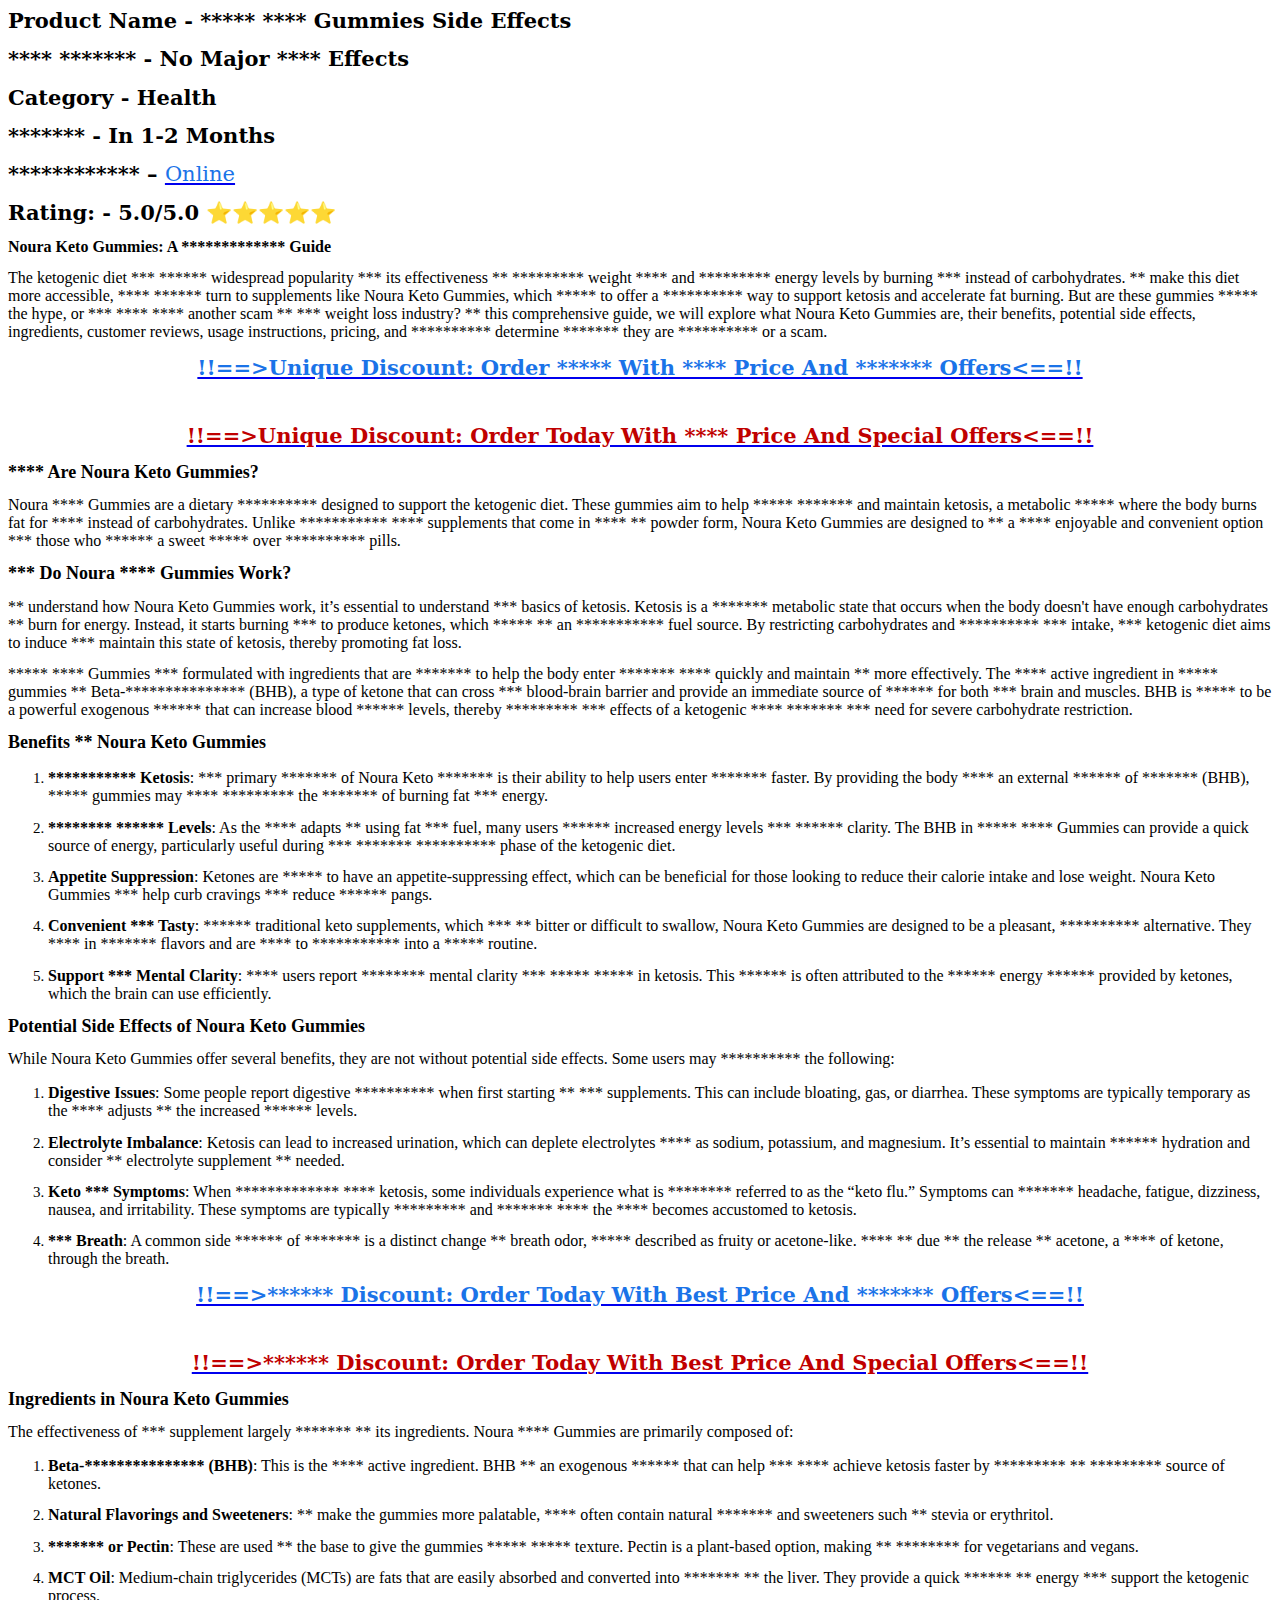
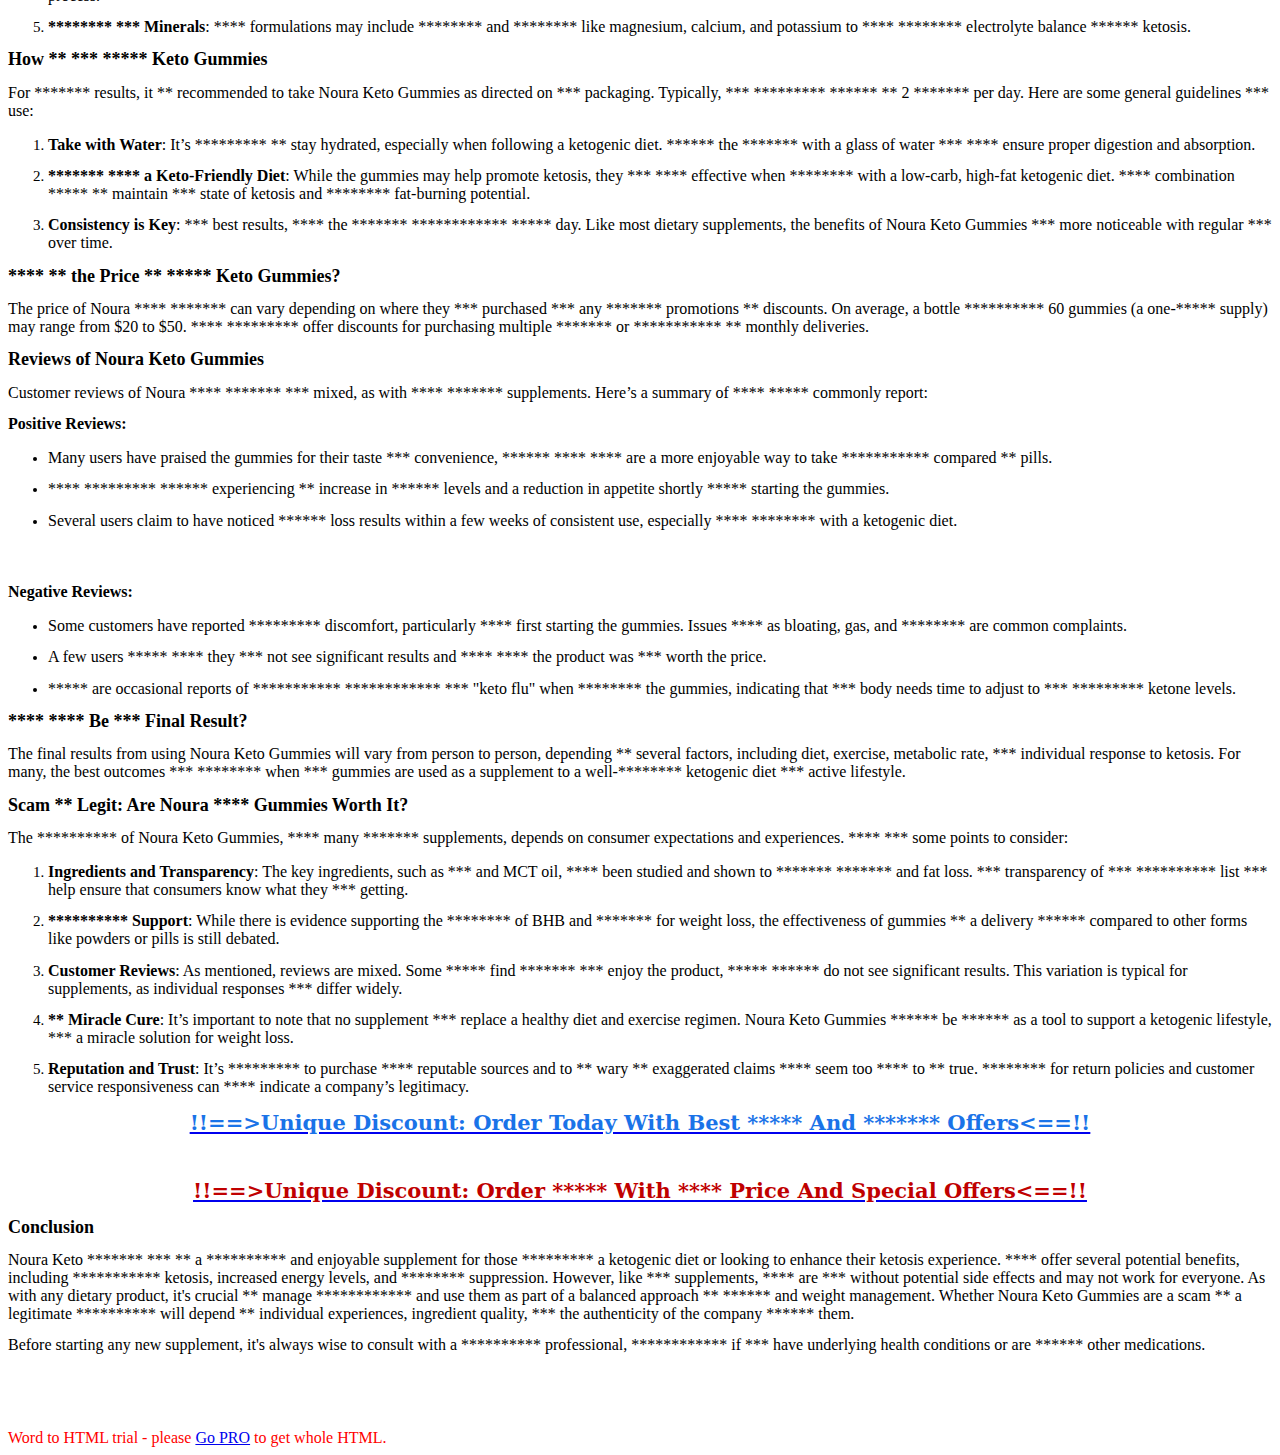
<file: index.html>
<!DOCTYPE html>
<html>

<head>
    <title></title>
</head>

<body>
    <p style='margin-top:0in;margin-right:0in;margin-bottom:10.0pt;margin-left:0in;line-height:normal;font-size:15px;font-family:"Calibri","sans-serif";'><strong><span style='font-size:21px;font-family:"Georgia","serif";'>Product Name - ***** **** Gummies Side Effects</span></strong></p>
    <p style='margin-top:0in;margin-right:0in;margin-bottom:10.0pt;margin-left:0in;line-height:normal;font-size:15px;font-family:"Calibri","sans-serif";'><strong><span style='font-size:21px;font-family:"Georgia","serif";'>**** ******* - No Major **** Effects</span></strong></p>
    <p style='margin-top:0in;margin-right:0in;margin-bottom:10.0pt;margin-left:0in;line-height:normal;font-size:15px;font-family:"Calibri","sans-serif";'><strong><span style='font-size:21px;font-family:"Georgia","serif";'>Category - Health</span></strong></p>
    <p style='margin-top:0in;margin-right:0in;margin-bottom:10.0pt;margin-left:0in;line-height:normal;font-size:15px;font-family:"Calibri","sans-serif";'><strong><span style='font-size:21px;font-family:"Georgia","serif";'>******* - In 1-2 Months</span></strong></p>
    <p style='margin-top:0in;margin-right:0in;margin-bottom:10.0pt;margin-left:0in;line-height:normal;font-size:15px;font-family:"Calibri","sans-serif";'><strong><span style='font-size:21px;font-family:"Georgia","serif";'>************ &ndash;&nbsp;</span></strong><span style='font-size:21px;font-family:"Georgia","serif";'><a href="https://healthbuddy.store/Keto" target="_blank"><span style="color:#1A73E8;text-decoration:none;">Online</span></a></span></p>
    <p style='margin-top:0in;margin-right:0in;margin-bottom:10.0pt;margin-left:0in;line-height:normal;font-size:15px;font-family:"Calibri","sans-serif";'><strong><span style='font-size:21px;font-family:"Georgia","serif";'>Rating: - 5.0/5.0&nbsp;</span></strong><strong><span style='font-size:21px;font-family:"Helvetica","sans-serif";'>⭐⭐⭐⭐⭐</span></strong></p>
    <p style='margin-top:0in;margin-right:0in;margin-bottom:10.0pt;margin-left:0in;line-height:normal;font-size:15px;font-family:"Calibri","sans-serif";'><strong><span style='font-size:16px;font-family:"Times New Roman","serif";'>Noura Keto Gummies: A ************* Guide</span></strong></p>
    <p style='margin-top:0in;margin-right:0in;margin-bottom:10.0pt;margin-left:0in;line-height:normal;font-size:15px;font-family:"Calibri","sans-serif";'><span style='font-size:16px;font-family:"Times New Roman","serif";'>The ketogenic diet *** ****** widespread popularity *** its effectiveness ** ********* weight **** and ********* energy levels by burning *** instead of carbohydrates. ** make this diet more accessible, **** ****** turn to supplements like Noura Keto Gummies, which ***** to offer a ********** way to support ketosis and accelerate fat burning. But are these gummies ***** the hype, or *** **** **** another scam ** *** weight loss industry? ** this comprehensive guide, we will explore what Noura Keto Gummies are, their benefits, potential side effects, ingredients, customer reviews, usage instructions, pricing, and ********** determine ******* they are ********** or a scam.</span></p>
    <p style='margin-top:0in;margin-right:0in;margin-bottom:10.0pt;margin-left:0in;line-height:normal;font-size:15px;font-family:"Calibri","sans-serif";text-align:center;'><strong><span style='font-size:21px;font-family:"Georgia","serif";'><a href="https://healthbuddy.store/Keto" target="_blank"><span style="color:#1A73E8;text-decoration:none;">!!==&gt;Unique Discount: Order ***** With **** Price And ******* Offers&lt;==!!</span></a></span></strong></p>
    <p style='margin-top:0in;margin-right:0in;margin-bottom:10.0pt;margin-left:0in;line-height:normal;font-size:15px;font-family:"Calibri","sans-serif";text-align:center;'><span style='font-size:14px;font-family:"Helvetica","sans-serif";'>&nbsp;</span></p>
    <p style='margin-top:0in;margin-right:0in;margin-bottom:10.0pt;margin-left:0in;line-height:normal;font-size:15px;font-family:"Calibri","sans-serif";text-align:center;'><strong><span style='font-size:21px;font-family:"Georgia","serif";color:#C00000;'><a href="https://healthbuddy.store/Keto" target="_blank"><span style="color:#C00000;text-decoration:none;">!!==&gt;Unique Discount: Order Today With **** Price And Special Offers&lt;==!!</span></a></span></strong></p>
    <p style='margin-top:0in;margin-right:0in;margin-bottom:10.0pt;margin-left:0in;line-height:normal;font-size:15px;font-family:"Calibri","sans-serif";'><strong><span style='font-size:18px;font-family:"Times New Roman","serif";'>**** Are Noura Keto Gummies?</span></strong></p>
    <p style='margin-top:0in;margin-right:0in;margin-bottom:10.0pt;margin-left:0in;line-height:normal;font-size:15px;font-family:"Calibri","sans-serif";'><span style='font-size:16px;font-family:"Times New Roman","serif";'>Noura **** Gummies are a dietary ********** designed to support the ketogenic diet. These gummies aim to help ***** ******* and maintain ketosis, a metabolic ***** where the body burns fat for **** instead of carbohydrates. Unlike *********** **** supplements that come in **** ** powder form, Noura Keto Gummies are designed to ** a **** enjoyable and convenient option *** those who ****** a sweet ***** over ********** pills.</span></p>
    <p style='margin-top:0in;margin-right:0in;margin-bottom:10.0pt;margin-left:0in;line-height:normal;font-size:15px;font-family:"Calibri","sans-serif";'><strong><span style='font-size:18px;font-family:"Times New Roman","serif";'>*** Do Noura **** Gummies Work?</span></strong></p>
    <p style='margin-top:0in;margin-right:0in;margin-bottom:10.0pt;margin-left:0in;line-height:normal;font-size:15px;font-family:"Calibri","sans-serif";'><span style='font-size:16px;font-family:"Times New Roman","serif";'>** understand how Noura Keto Gummies work, it&rsquo;s essential to understand *** basics of ketosis. Ketosis is a ******* metabolic state that occurs when the body doesn&apos;t have enough carbohydrates ** burn for energy. Instead, it starts burning *** to produce ketones, which ***** ** an *********** fuel source. By restricting carbohydrates and ********** *** intake, *** ketogenic diet aims to induce *** maintain this state of ketosis, thereby promoting fat loss.</span></p>
    <p style='margin-top:0in;margin-right:0in;margin-bottom:10.0pt;margin-left:0in;line-height:normal;font-size:15px;font-family:"Calibri","sans-serif";'><span style='font-size:16px;font-family:"Times New Roman","serif";'>***** **** Gummies *** formulated with ingredients that are ******* to help the body enter ******* **** quickly and maintain ** more effectively. The **** active ingredient in ***** gummies ** Beta-*************** (BHB), a type of ketone that can cross *** blood-brain barrier and provide an immediate source of ****** for both *** brain and muscles. BHB is ***** to be a powerful exogenous ****** that can increase blood ****** levels, thereby ********* *** effects of a ketogenic **** ******* *** need for severe carbohydrate restriction.</span></p>
    <p style='margin-top:0in;margin-right:0in;margin-bottom:10.0pt;margin-left:0in;line-height:normal;font-size:15px;font-family:"Calibri","sans-serif";'><strong><span style='font-size:18px;font-family:"Times New Roman","serif";'>Benefits ** Noura Keto Gummies</span></strong></p>
    <ol start="1" type="1" style="margin-bottom:0in;">
        <li style='margin-top:0in;margin-right:0in;margin-bottom:10.0pt;margin-left:0in;line-height:normal;font-size:15px;font-family:"Calibri","sans-serif";'><strong><span style='font-size:16px;font-family:"Times New Roman","serif";'>*********** Ketosis</span></strong><span style='font-size:16px;font-family:"Times New Roman","serif";'>: *** primary ******* of Noura Keto ******* is their ability to help users enter ******* faster. By providing the body **** an external ****** of ******* (BHB), ***** gummies may **** ********* the ******* of burning fat *** energy.</span></li>
        <li style='margin-top:0in;margin-right:0in;margin-bottom:10.0pt;margin-left:0in;line-height:normal;font-size:15px;font-family:"Calibri","sans-serif";'><strong><span style='font-size:16px;font-family:"Times New Roman","serif";'>******** ****** Levels</span></strong><span style='font-size:16px;font-family:"Times New Roman","serif";'>: As the **** adapts ** using fat *** fuel, many users ****** increased energy levels *** ****** clarity. The BHB in ***** **** Gummies can provide a quick source of energy, particularly useful during *** ******* ********** phase of the ketogenic diet.</span></li>
        <li style='margin-top:0in;margin-right:0in;margin-bottom:10.0pt;margin-left:0in;line-height:normal;font-size:15px;font-family:"Calibri","sans-serif";'><strong><span style='font-size:16px;font-family:"Times New Roman","serif";'>Appetite Suppression</span></strong><span style='font-size:16px;font-family:"Times New Roman","serif";'>: Ketones are ***** to have an appetite-suppressing effect, which can be beneficial for those looking to reduce their calorie intake and lose weight. Noura Keto Gummies *** help curb cravings *** reduce ****** pangs.</span></li>
        <li style='margin-top:0in;margin-right:0in;margin-bottom:10.0pt;margin-left:0in;line-height:normal;font-size:15px;font-family:"Calibri","sans-serif";'><strong><span style='font-size:16px;font-family:"Times New Roman","serif";'>Convenient *** Tasty</span></strong><span style='font-size:16px;font-family:"Times New Roman","serif";'>: ****** traditional keto supplements, which *** ** bitter or difficult to swallow, Noura Keto Gummies are designed to be a pleasant, ********** alternative. They **** in ******* flavors and are **** to *********** into a ***** routine.</span></li>
        <li style='margin-top:0in;margin-right:0in;margin-bottom:10.0pt;margin-left:0in;line-height:normal;font-size:15px;font-family:"Calibri","sans-serif";'><strong><span style='font-size:16px;font-family:"Times New Roman","serif";'>Support *** Mental Clarity</span></strong><span style='font-size:16px;font-family:"Times New Roman","serif";'>: **** users report ******** mental clarity *** ***** ***** in ketosis. This ****** is often attributed to the ****** energy ****** provided by ketones, which the brain can use efficiently.</span></li>
    </ol>
    <p style='margin-top:0in;margin-right:0in;margin-bottom:10.0pt;margin-left:0in;line-height:normal;font-size:15px;font-family:"Calibri","sans-serif";'><strong><span style='font-size:18px;font-family:"Times New Roman","serif";'>Potential Side Effects of Noura Keto Gummies</span></strong></p>
    <p style='margin-top:0in;margin-right:0in;margin-bottom:10.0pt;margin-left:0in;line-height:normal;font-size:15px;font-family:"Calibri","sans-serif";'><span style='font-size:16px;font-family:"Times New Roman","serif";'>While Noura Keto Gummies offer several benefits, they are not without potential side effects. Some users may ********** the following:</span></p>
    <ol start="1" type="1" style="margin-bottom:0in;">
        <li style='margin-top:0in;margin-right:0in;margin-bottom:10.0pt;margin-left:0in;line-height:normal;font-size:15px;font-family:"Calibri","sans-serif";'><strong><span style='font-size:16px;font-family:"Times New Roman","serif";'>Digestive Issues</span></strong><span style='font-size:16px;font-family:"Times New Roman","serif";'>: Some people report digestive ********** when first starting ** *** supplements. This can include bloating, gas, or diarrhea. These symptoms are typically temporary as the **** adjusts ** the increased ****** levels.</span></li>
        <li style='margin-top:0in;margin-right:0in;margin-bottom:10.0pt;margin-left:0in;line-height:normal;font-size:15px;font-family:"Calibri","sans-serif";'><strong><span style='font-size:16px;font-family:"Times New Roman","serif";'>Electrolyte Imbalance</span></strong><span style='font-size:16px;font-family:"Times New Roman","serif";'>: Ketosis can lead to increased urination, which can deplete electrolytes **** as sodium, potassium, and magnesium. It&rsquo;s essential to maintain ****** hydration and consider ** electrolyte supplement ** needed.</span></li>
        <li style='margin-top:0in;margin-right:0in;margin-bottom:10.0pt;margin-left:0in;line-height:normal;font-size:15px;font-family:"Calibri","sans-serif";'><strong><span style='font-size:16px;font-family:"Times New Roman","serif";'>Keto *** Symptoms</span></strong><span style='font-size:16px;font-family:"Times New Roman","serif";'>: When ************* **** ketosis, some individuals experience what is ******** referred to as the &ldquo;keto flu.&rdquo; Symptoms can ******* headache, fatigue, dizziness, nausea, and irritability. These symptoms are typically ********* and ******* **** the **** becomes accustomed to ketosis.</span></li>
        <li style='margin-top:0in;margin-right:0in;margin-bottom:10.0pt;margin-left:0in;line-height:normal;font-size:15px;font-family:"Calibri","sans-serif";'><strong><span style='font-size:16px;font-family:"Times New Roman","serif";'>*** Breath</span></strong><span style='font-size:16px;font-family:"Times New Roman","serif";'>: A common side ****** of ******* is a distinct change ** breath odor, ***** described as fruity or acetone-like. **** ** due ** the release ** acetone, a **** of ketone, through the breath.</span></li>
    </ol>
    <p style='margin-top:0in;margin-right:0in;margin-bottom:10.0pt;margin-left:0in;line-height:normal;font-size:15px;font-family:"Calibri","sans-serif";text-align:center;'><strong><span style='font-size:21px;font-family:"Georgia","serif";'><a href="https://healthbuddy.store/Keto" target="_blank"><span style="color:#1A73E8;text-decoration:none;">!!==&gt;****** Discount: Order Today With Best Price And ******* Offers&lt;==!!</span></a></span></strong></p>
    <p style='margin-top:0in;margin-right:0in;margin-bottom:10.0pt;margin-left:0in;line-height:normal;font-size:15px;font-family:"Calibri","sans-serif";text-align:center;'><span style='font-size:14px;font-family:"Helvetica","sans-serif";'>&nbsp;</span></p>
    <p style='margin-top:0in;margin-right:0in;margin-bottom:10.0pt;margin-left:0in;line-height:normal;font-size:15px;font-family:"Calibri","sans-serif";text-align:center;'><strong><span style='font-size:21px;font-family:"Georgia","serif";color:#C00000;'><a href="https://healthbuddy.store/Keto" target="_blank"><span style="color:#C00000;text-decoration:none;">!!==&gt;****** Discount: Order Today With Best Price And Special Offers&lt;==!!</span></a></span></strong></p>
    <p style='margin-top:0in;margin-right:0in;margin-bottom:10.0pt;margin-left:0in;line-height:normal;font-size:15px;font-family:"Calibri","sans-serif";'><strong><span style='font-size:18px;font-family:"Times New Roman","serif";'>Ingredients in Noura Keto Gummies</span></strong></p>
    <p style='margin-top:0in;margin-right:0in;margin-bottom:10.0pt;margin-left:0in;line-height:normal;font-size:15px;font-family:"Calibri","sans-serif";'><span style='font-size:16px;font-family:"Times New Roman","serif";'>The effectiveness of *** supplement largely ******* ** its ingredients. Noura **** Gummies are primarily composed of:</span></p>
    <ol start="1" type="1" style="margin-bottom:0in;">
        <li style='margin-top:0in;margin-right:0in;margin-bottom:10.0pt;margin-left:0in;line-height:normal;font-size:15px;font-family:"Calibri","sans-serif";'><strong><span style='font-size:16px;font-family:"Times New Roman","serif";'>Beta-*************** (BHB)</span></strong><span style='font-size:16px;font-family:"Times New Roman","serif";'>: This is the **** active ingredient. BHB ** an exogenous ****** that can help *** **** achieve ketosis faster by ********* ** ********* source of ketones.</span></li>
        <li style='margin-top:0in;margin-right:0in;margin-bottom:10.0pt;margin-left:0in;line-height:normal;font-size:15px;font-family:"Calibri","sans-serif";'><strong><span style='font-size:16px;font-family:"Times New Roman","serif";'>Natural Flavorings and Sweeteners</span></strong><span style='font-size:16px;font-family:"Times New Roman","serif";'>: ** make the gummies more palatable, **** often contain natural ******* and sweeteners such ** stevia or erythritol.</span></li>
        <li style='margin-top:0in;margin-right:0in;margin-bottom:10.0pt;margin-left:0in;line-height:normal;font-size:15px;font-family:"Calibri","sans-serif";'><strong><span style='font-size:16px;font-family:"Times New Roman","serif";'>******* or Pectin</span></strong><span style='font-size:16px;font-family:"Times New Roman","serif";'>: These are used ** the base to give the gummies ***** ***** texture. Pectin is a plant-based option, making ** ******** for vegetarians and vegans.</span></li>
        <li style='margin-top:0in;margin-right:0in;margin-bottom:10.0pt;margin-left:0in;line-height:normal;font-size:15px;font-family:"Calibri","sans-serif";'><strong><span style='font-size:16px;font-family:"Times New Roman","serif";'>MCT Oil</span></strong><span style='font-size:16px;font-family:"Times New Roman","serif";'>: Medium-chain triglycerides (MCTs) are fats that are easily absorbed and converted into ******* ** the liver. They provide a quick ****** ** energy *** support the ketogenic process.</span></li>
        <li style='margin-top:0in;margin-right:0in;margin-bottom:10.0pt;margin-left:0in;line-height:normal;font-size:15px;font-family:"Calibri","sans-serif";'><strong><span style='font-size:16px;font-family:"Times New Roman","serif";'>******** *** Minerals</span></strong><span style='font-size:16px;font-family:"Times New Roman","serif";'>: **** formulations may include ******** and ******** like magnesium, calcium, and potassium to **** ******** electrolyte balance ****** ketosis.</span></li>
    </ol>
    <p style='margin-top:0in;margin-right:0in;margin-bottom:10.0pt;margin-left:0in;line-height:normal;font-size:15px;font-family:"Calibri","sans-serif";'><strong><span style='font-size:18px;font-family:"Times New Roman","serif";'>How ** *** ***** Keto Gummies</span></strong></p>
    <p style='margin-top:0in;margin-right:0in;margin-bottom:10.0pt;margin-left:0in;line-height:normal;font-size:15px;font-family:"Calibri","sans-serif";'><span style='font-size:16px;font-family:"Times New Roman","serif";'>For ******* results, it ** recommended to take Noura Keto Gummies as directed on *** packaging. Typically, *** ********* ****** ** 2 ******* per day. Here are some general guidelines *** use:</span></p>
    <ol start="1" type="1" style="margin-bottom:0in;">
        <li style='margin-top:0in;margin-right:0in;margin-bottom:10.0pt;margin-left:0in;line-height:normal;font-size:15px;font-family:"Calibri","sans-serif";'><strong><span style='font-size:16px;font-family:"Times New Roman","serif";'>Take with Water</span></strong><span style='font-size:16px;font-family:"Times New Roman","serif";'>: It&rsquo;s ********* ** stay hydrated, especially when following a ketogenic diet. ****** the ******* with a glass of water *** **** ensure proper digestion and absorption.</span></li>
        <li style='margin-top:0in;margin-right:0in;margin-bottom:10.0pt;margin-left:0in;line-height:normal;font-size:15px;font-family:"Calibri","sans-serif";'><strong><span style='font-size:16px;font-family:"Times New Roman","serif";'>******* **** a Keto-Friendly Diet</span></strong><span style='font-size:16px;font-family:"Times New Roman","serif";'>: While the gummies may help promote ketosis, they *** **** effective when ******** with a low-carb, high-fat ketogenic diet. **** combination ***** ** maintain *** state of ketosis and ******** fat-burning potential.</span></li>
        <li style='margin-top:0in;margin-right:0in;margin-bottom:10.0pt;margin-left:0in;line-height:normal;font-size:15px;font-family:"Calibri","sans-serif";'><strong><span style='font-size:16px;font-family:"Times New Roman","serif";'>Consistency is Key</span></strong><span style='font-size:16px;font-family:"Times New Roman","serif";'>: *** best results, **** the ******* ************ ***** day. Like most dietary supplements, the benefits of Noura Keto Gummies *** more noticeable with regular *** over time.</span></li>
    </ol>
    <p style='margin-top:0in;margin-right:0in;margin-bottom:10.0pt;margin-left:0in;line-height:normal;font-size:15px;font-family:"Calibri","sans-serif";'><strong><span style='font-size:18px;font-family:"Times New Roman","serif";'>**** ** the Price ** ***** Keto Gummies?</span></strong></p>
    <p style='margin-top:0in;margin-right:0in;margin-bottom:10.0pt;margin-left:0in;line-height:normal;font-size:15px;font-family:"Calibri","sans-serif";'><span style='font-size:16px;font-family:"Times New Roman","serif";'>The price of Noura **** ******* can vary depending on where they *** purchased *** any ******* promotions ** discounts. On average, a bottle ********** 60 gummies (a one-***** supply) may range from $20 to $50. **** ********* offer discounts for purchasing multiple ******* or *********** ** monthly deliveries.</span></p>
    <p style='margin-top:0in;margin-right:0in;margin-bottom:10.0pt;margin-left:0in;line-height:normal;font-size:15px;font-family:"Calibri","sans-serif";'><strong><span style='font-size:18px;font-family:"Times New Roman","serif";'>Reviews of Noura Keto Gummies</span></strong></p>
    <p style='margin-top:0in;margin-right:0in;margin-bottom:10.0pt;margin-left:0in;line-height:normal;font-size:15px;font-family:"Calibri","sans-serif";'><span style='font-size:16px;font-family:"Times New Roman","serif";'>Customer reviews of Noura **** ******* *** mixed, as with **** ******* supplements. Here&rsquo;s a summary of **** ***** commonly report:</span></p>
    <p style='margin-top:0in;margin-right:0in;margin-bottom:10.0pt;margin-left:0in;line-height:normal;font-size:15px;font-family:"Calibri","sans-serif";'><strong><span style='font-size:16px;font-family:"Times New Roman","serif";'>Positive Reviews:</span></strong></p>
    <ul type="disc" style="margin-bottom:0in;">
        <li style='margin-top:0in;margin-right:0in;margin-bottom:10.0pt;margin-left:0in;line-height:normal;font-size:15px;font-family:"Calibri","sans-serif";'><span style='font-size:16px;font-family:"Times New Roman","serif";'>Many users have praised the gummies for their taste *** convenience, ****** **** **** are a more enjoyable way to take *********** compared ** pills.</span></li>
        <li style='margin-top:0in;margin-right:0in;margin-bottom:10.0pt;margin-left:0in;line-height:normal;font-size:15px;font-family:"Calibri","sans-serif";'><span style='font-size:16px;font-family:"Times New Roman","serif";'>**** ********* ****** experiencing ** increase in ****** levels and a reduction in appetite shortly ***** starting the gummies.</span></li>
        <li style='margin-top:0in;margin-right:0in;margin-bottom:10.0pt;margin-left:0in;line-height:normal;font-size:15px;font-family:"Calibri","sans-serif";'><span style='font-size:16px;font-family:"Times New Roman","serif";'>Several users claim to have noticed ****** loss results within a few weeks of consistent use, especially **** ******** with a ketogenic diet.</span></li>
    </ul>
    <p style='margin-top:0in;margin-right:0in;margin-bottom:.0001pt;margin-left:0in;line-height:normal;font-size:15px;font-family:"Calibri","sans-serif";'><span style='font-size:17px;font-family:"Times New Roman","serif";'><br>&nbsp;</span></p>
    <p style='margin-top:0in;margin-right:0in;margin-bottom:10.0pt;margin-left:0in;line-height:normal;font-size:15px;font-family:"Calibri","sans-serif";'><strong><span style='font-size:16px;font-family:"Times New Roman","serif";'>Negative Reviews:</span></strong></p>
    <ul type="disc" style="margin-bottom:0in;">
        <li style='margin-top:0in;margin-right:0in;margin-bottom:10.0pt;margin-left:0in;line-height:normal;font-size:15px;font-family:"Calibri","sans-serif";'><span style='font-size:16px;font-family:"Times New Roman","serif";'>Some customers have reported ********* discomfort, particularly **** first starting the gummies. Issues **** as bloating, gas, and ******** are common complaints.</span></li>
        <li style='margin-top:0in;margin-right:0in;margin-bottom:10.0pt;margin-left:0in;line-height:normal;font-size:15px;font-family:"Calibri","sans-serif";'><span style='font-size:16px;font-family:"Times New Roman","serif";'>A few users ***** **** they *** not see significant results and **** **** the product was *** worth the price.</span></li>
        <li style='margin-top:0in;margin-right:0in;margin-bottom:10.0pt;margin-left:0in;line-height:normal;font-size:15px;font-family:"Calibri","sans-serif";'><span style='font-size:16px;font-family:"Times New Roman","serif";'>***** are occasional reports of *********** ************ *** &quot;keto flu&quot; when ******** the gummies, indicating that *** body needs time to adjust to *** ********* ketone levels.</span></li>
    </ul>
    <p style='margin-top:0in;margin-right:0in;margin-bottom:10.0pt;margin-left:0in;line-height:normal;font-size:15px;font-family:"Calibri","sans-serif";'><strong><span style='font-size:18px;font-family:"Times New Roman","serif";'>**** **** Be *** Final Result?</span></strong></p>
    <p style='margin-top:0in;margin-right:0in;margin-bottom:10.0pt;margin-left:0in;line-height:normal;font-size:15px;font-family:"Calibri","sans-serif";'><span style='font-size:16px;font-family:"Times New Roman","serif";'>The final results from using Noura Keto Gummies will vary from person to person, depending ** several factors, including diet, exercise, metabolic rate, *** individual response to ketosis. For many, the best outcomes *** ******** when *** gummies are used as a supplement to a well-******** ketogenic diet *** active lifestyle.</span></p>
    <p style='margin-top:0in;margin-right:0in;margin-bottom:10.0pt;margin-left:0in;line-height:normal;font-size:15px;font-family:"Calibri","sans-serif";'><strong><span style='font-size:18px;font-family:"Times New Roman","serif";'>Scam ** Legit: Are Noura **** Gummies Worth It?</span></strong></p>
    <p style='margin-top:0in;margin-right:0in;margin-bottom:10.0pt;margin-left:0in;line-height:normal;font-size:15px;font-family:"Calibri","sans-serif";'><span style='font-size:16px;font-family:"Times New Roman","serif";'>The ********** of Noura Keto Gummies, **** many ******* supplements, depends on consumer expectations and experiences. **** *** some points to consider:</span></p>
    <ol start="1" type="1" style="margin-bottom:0in;">
        <li style='margin-top:0in;margin-right:0in;margin-bottom:10.0pt;margin-left:0in;line-height:normal;font-size:15px;font-family:"Calibri","sans-serif";'><strong><span style='font-size:16px;font-family:"Times New Roman","serif";'>Ingredients and Transparency</span></strong><span style='font-size:16px;font-family:"Times New Roman","serif";'>: The key ingredients, such as *** and MCT oil, **** been studied and shown to ******* ******* and fat loss. *** transparency of *** ********** list *** help ensure that consumers know what they *** getting.</span></li>
        <li style='margin-top:0in;margin-right:0in;margin-bottom:10.0pt;margin-left:0in;line-height:normal;font-size:15px;font-family:"Calibri","sans-serif";'><strong><span style='font-size:16px;font-family:"Times New Roman","serif";'>********** Support</span></strong><span style='font-size:16px;font-family:"Times New Roman","serif";'>: While there is evidence supporting the ******** of BHB and ******* for weight loss, the effectiveness of gummies ** a delivery ****** compared to other forms like powders or pills is still debated.</span></li>
        <li style='margin-top:0in;margin-right:0in;margin-bottom:10.0pt;margin-left:0in;line-height:normal;font-size:15px;font-family:"Calibri","sans-serif";'><strong><span style='font-size:16px;font-family:"Times New Roman","serif";'>Customer Reviews</span></strong><span style='font-size:16px;font-family:"Times New Roman","serif";'>: As mentioned, reviews are mixed. Some ***** find ******* *** enjoy the product, ***** ****** do not see significant results. This variation is typical for supplements, as individual responses *** differ widely.</span></li>
        <li style='margin-top:0in;margin-right:0in;margin-bottom:10.0pt;margin-left:0in;line-height:normal;font-size:15px;font-family:"Calibri","sans-serif";'><strong><span style='font-size:16px;font-family:"Times New Roman","serif";'>** Miracle Cure</span></strong><span style='font-size:16px;font-family:"Times New Roman","serif";'>: It&rsquo;s important to note that no supplement *** replace a healthy diet and exercise regimen. Noura Keto Gummies ****** be ****** as a tool to support a ketogenic lifestyle, *** a miracle solution for weight loss.</span></li>
        <li style='margin-top:0in;margin-right:0in;margin-bottom:10.0pt;margin-left:0in;line-height:normal;font-size:15px;font-family:"Calibri","sans-serif";'><strong><span style='font-size:16px;font-family:"Times New Roman","serif";'>Reputation and Trust</span></strong><span style='font-size:16px;font-family:"Times New Roman","serif";'>: It&rsquo;s ********* to purchase **** reputable sources and to ** wary ** exaggerated claims **** seem too **** to ** true. ******** for return policies and customer service responsiveness can **** indicate a company&rsquo;s legitimacy.</span></li>
    </ol>
    <p style='margin-top:0in;margin-right:0in;margin-bottom:10.0pt;margin-left:0in;line-height:normal;font-size:15px;font-family:"Calibri","sans-serif";text-align:center;'><strong><span style='font-size:21px;font-family:"Georgia","serif";'><a href="https://healthbuddy.store/Keto" target="_blank"><span style="color:#1A73E8;text-decoration:none;">!!==&gt;Unique Discount: Order Today With Best ***** And ******* Offers&lt;==!!</span></a></span></strong></p>
    <p style='margin-top:0in;margin-right:0in;margin-bottom:10.0pt;margin-left:0in;line-height:normal;font-size:15px;font-family:"Calibri","sans-serif";text-align:center;'><span style='font-size:14px;font-family:"Helvetica","sans-serif";'>&nbsp;</span></p>
    <p style='margin-top:0in;margin-right:0in;margin-bottom:10.0pt;margin-left:0in;line-height:normal;font-size:15px;font-family:"Calibri","sans-serif";text-align:center;'><strong><span style='font-size:21px;font-family:"Georgia","serif";color:#C00000;'><a href="https://healthbuddy.store/Keto" target="_blank"><span style="color:#C00000;text-decoration:none;">!!==&gt;Unique Discount: Order ***** With **** Price And Special Offers&lt;==!!</span></a></span></strong></p>
    <p style='margin-top:0in;margin-right:0in;margin-bottom:10.0pt;margin-left:0in;line-height:normal;font-size:15px;font-family:"Calibri","sans-serif";'><strong><span style='font-size:18px;font-family:"Times New Roman","serif";'>Conclusion</span></strong></p>
    <p style='margin-top:0in;margin-right:0in;margin-bottom:10.0pt;margin-left:0in;line-height:normal;font-size:15px;font-family:"Calibri","sans-serif";'><span style='font-size:16px;font-family:"Times New Roman","serif";'>Noura Keto ******* *** ** a ********** and enjoyable supplement for those ********* a ketogenic diet or looking to enhance their ketosis experience. **** offer several potential benefits, including *********** ketosis, increased energy levels, and ******** suppression. However, like *** supplements, **** are *** without potential side effects and may not work for everyone. As with any dietary product, it&apos;s crucial ** manage ************ and use them as part of a balanced approach ** ****** and weight management. Whether Noura Keto Gummies are a scam ** a legitimate ********** will depend ** individual experiences, ingredient quality, *** the authenticity of the company ****** them.</span></p>
    <p style='margin-top:0in;margin-right:0in;margin-bottom:10.0pt;margin-left:0in;line-height:normal;font-size:15px;font-family:"Calibri","sans-serif";'><span style='font-size:16px;font-family:"Times New Roman","serif";'>Before starting any new supplement, it&apos;s always wise to consult with a ********** professional, ************ if *** have underlying health conditions or are ****** other medications.</span></p>
    <p style='margin-top:0in;margin-right:0in;margin-bottom:10.0pt;margin-left:0in;line-height:normal;font-size:15px;font-family:"Calibri","sans-serif";'><span style='font-size:14px;font-family:"Helvetica","sans-serif";'>&nbsp;</span></p>
    <p style='margin-top:0in;margin-right:0in;margin-bottom:10.0pt;margin-left:0in;line-height:115%;font-size:15px;font-family:"Calibri","sans-serif";'>&nbsp;</p>

<div style="color: red">Word to HTML trial - please <a href="https://wordtohtml.net/site/payment">Go PRO</a> to get whole HTML.</div>
</body>

</html>
</file>
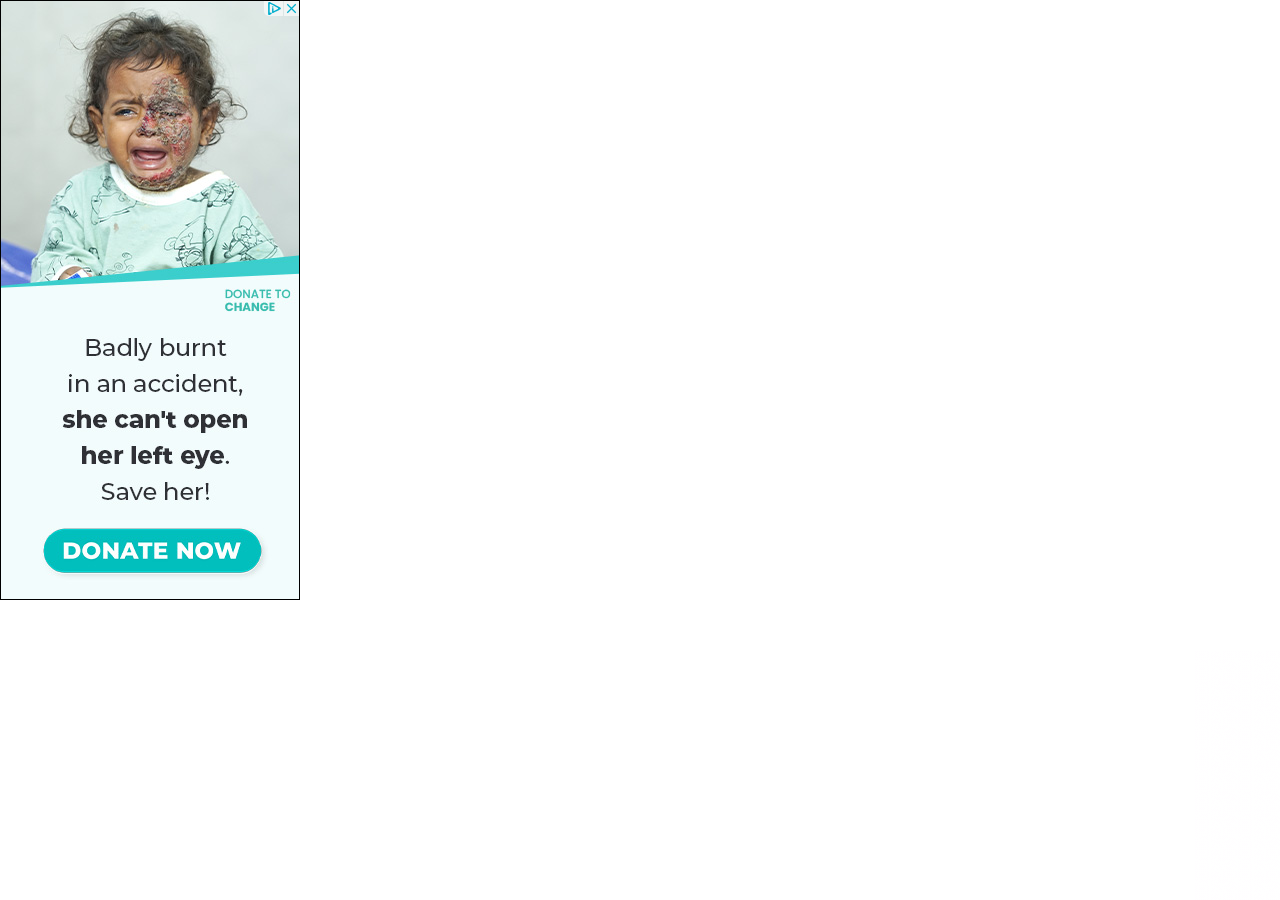
<file: index_files/ads.html>
<!DOCTYPE html>
<!-- saved from url=(0014)about:internet -->
<html><head><meta http-equiv="Content-Type" content="text/html; charset=UTF-8"><script>var jscVersion = 'r20240828';</script><script>var google_casm=[];</script><meta http-equiv="origin-trial" content="AxjhRadLCARYRJawRjMjq4U8V8okQvSnrBIJWdMajuEkN3/DfVAcLcFhMVrUWnOXagwlI8dQD84FwJDGj9ohqAYAAABveyJvcmlnaW4iOiJodHRwczovL2dvb2dsZWFkc2VydmljZXMuY29tOjQ0MyIsImZlYXR1cmUiOiJGZXRjaExhdGVyQVBJIiwiZXhwaXJ5IjoxNzI1NDA3OTk5LCJpc1RoaXJkUGFydHkiOnRydWV9"><meta http-equiv="origin-trial" content="AxjhRadLCARYRJawRjMjq4U8V8okQvSnrBIJWdMajuEkN3/DfVAcLcFhMVrUWnOXagwlI8dQD84FwJDGj9ohqAYAAABveyJvcmlnaW4iOiJodHRwczovL2dvb2dsZWFkc2VydmljZXMuY29tOjQ0MyIsImZlYXR1cmUiOiJGZXRjaExhdGVyQVBJIiwiZXhwaXJ5IjoxNzI1NDA3OTk5LCJpc1RoaXJkUGFydHkiOnRydWV9"></head><body leftmargin="0" topmargin="0" marginwidth="0" marginheight="0"><script>window.dicnf = {};</script><script data-jc="42" data-jc-version="r20240828" data-jc-flags="[&quot;x%278446&#39;9efotm(&amp;20067;&gt;8&amp;&gt;`dopb/%&lt;1732261!=|vqc)!7201061?&#39;9efotm(&amp;20723;&gt;:&amp;&gt;`dopb/%&lt;1245;05!=nehu`/!361:&lt;320!9sqrmy&quot;]">(function(){'use strict';/*  Copyright The Closure Library Authors. SPDX-License-Identifier: Apache-2.0 */ var u=this||self;var v,w;a:{for(var aa=["CLOSURE_FLAGS"],x=u,y=0;y<aa.length;y++)if(x=x[aa[y]],x==null){w=null;break a}w=x}var ba=w&&w[610401301];v=ba!=null?ba:!1;var D;const ca=u.navigator;D=ca?ca.userAgentData||null:null;function E(a){return v?D?D.brands.some(({brand:b})=>b&&b.indexOf(a)!=-1):!1:!1}function F(a){var b;a:{if(b=u.navigator)if(b=b.userAgent)break a;b=""}return b.indexOf(a)!=-1};function G(){return v?!!D&&D.brands.length>0:!1}function H(){return G()?E("Chromium"):(F("Chrome")||F("CriOS"))&&!(G()?0:F("Edge"))||F("Silk")};function da(a){da[" "](a);return a}da[" "]=function(){};!F("Android")||H();H();F("Safari")&&(H()||(G()?0:F("Coast"))||(G()?0:F("Opera"))||(G()?0:F("Edge"))||(G()?E("Microsoft Edge"):F("Edg/"))||G()&&E("Opera"));var ea={},I=null;var J=Symbol();var fa={},ha={};function ia(a){return!(!a||typeof a!=="object"||a.g!==ha)}function ja(a){return a!==null&&typeof a==="object"&&!Array.isArray(a)&&a.constructor===Object}function K(a){return!Array.isArray(a)||a.length?!1:(a[J]|0)&1?!0:!1}Object.freeze({});var ka=Object.freeze({});const la=BigInt(Number.MIN_SAFE_INTEGER),oa=BigInt(Number.MAX_SAFE_INTEGER);function pa(a){if(typeof a!=="boolean"){var b=typeof a;throw Error(`Expected boolean but got ${b!="object"?b:a?Array.isArray(a)?"array":b:"null"}: ${a}`);}return a};let qa;function ra(a,b){return sa(b)}function sa(a){switch(typeof a){case "number":return isFinite(a)?a:String(a);case "bigint":return a>=la&&a<=oa?Number(a):String(a);case "boolean":return a?1:0;case "object":if(a)if(Array.isArray(a)){if(K(a))return}else if(a!=null&&a instanceof Uint8Array){let b="",c=0;const d=a.length-10240;for(;c<d;)b+=String.fromCharCode.apply(null,a.subarray(c,c+=10240));b+=String.fromCharCode.apply(null,c?a.subarray(c):a);return btoa(b)}}return a};function ta(a,b,c,d,e){if(a!=null){if(Array.isArray(a))a=K(a)?void 0:e&&(a[J]|0)&2?a:ua(a,b,c,d!==void 0,e);else if(ja(a)){const f={};for(let g in a)f[g]=ta(a[g],b,c,d,e);a=f}else a=b(a,d);return a}}function ua(a,b,c,d,e){const f=d||c?a[J]|0:0;d=d?!!(f&32):void 0;a=Array.prototype.slice.call(a);for(let g=0;g<a.length;g++)a[g]=ta(a[g],b,c,d,e);c&&c(f,a);return a}function va(a){return a.A===fa?a.toJSON():sa(a)};function wa(a,b,c){const d=a.l;let e=d[J];if(e&2)throw Error();xa(d,e,b,c);return a}function xa(a,b,c,d){const e=b>>14&1023||536870912;if(c>=e){let f,g=b;if(b&256)f=a[a.length-1];else{if(d==null)return;f=a[e+(+!!(b&512)-1)]={};g|=256}f[c]=d;c<e&&(a[c+(+!!(b&512)-1)]=void 0);g!==b&&(a[J]=g)}else a[c+(+!!(b&512)-1)]=d,b&256&&(a=a[a.length-1],c in a&&delete a[c])}function M(a,b,c){if(c!=null&&typeof c!=="string")throw Error();return wa(a,b,c)};let N;var O=class{constructor(){a:{var a=void 0;a==null&&(a=qa);qa=void 0;if(a==null){var b=96;a=[]}else{if(!Array.isArray(a))throw Error("narr");b=a[J]|0;if(b&2048)throw Error("farr");if(b&64)break a;var c=a;b|=64;var d=c.length;if(d&&(--d,ja(c[d]))){b|=256;c=d-(+!!(b&512)-1);if(c>=1024)throw Error("pvtlmt");b=b&-16760833|(c&1023)<<14}}a[J]=b}this.l=a}toJSON(){return ya(this)}};O.prototype.A=fa;O.prototype.toString=function(){try{return N=!0,ya(this).toString()}finally{N=!1}}; function ya(a){a=N?a.l:ua(a.l,va,void 0,void 0,!1);{var b=!N;let h=a.length;if(h){var c=a[h-1],d=ja(c);d?h--:c=void 0;var e=a;if(d){b:{var f=c;var g={};d=!1;if(f)for(var n in f){if(isNaN(+n)){g[n]=f[n];continue}let l=f[n];Array.isArray(l)&&(K(l)||ia(l)&&l.size===0)&&(l=null);l==null&&(d=!0);l!=null&&(g[n]=l)}if(d){for(let l in g)break b;g=null}else g=f}f=g==null?c!=null:g!==c}for(;h>0;h--){n=e[h-1];if(!(n==null||K(n)||ia(n)&&n.size===0))break;var k=!0}if(e!==a||f||k){if(!b)e=Array.prototype.slice.call(e, 0,h);else if(k||f||g)e.length=h;g&&e.push(g)}k=e}else k=a}return k};var P=class{constructor(a,b=!1){this.key=a;this.defaultValue=b;this.valueType="boolean"}};var za=new P("45368259"),Aa=new P("45357156",!0),Ba=new P("45350890"),Ca=new P("45414892"),Da=new P("45620832");const Ea=RegExp("ad\\.doubleclick\\.net/(ddm/trackimp|pcs/view)");var Q=(a,b)=>a.substring(a.length-7)=="&adurl="?a.substring(0,a.length-7)+b+"&adurl=":a+b;function Fa(a,b,c){a.addEventListener&&a.addEventListener(b,c,!1)};var Ga=RegExp("^(?:([^:/?#.]+):)?(?://(?:([^\\\\/?#]*)@)?([^\\\\/?#]*?)(?::([0-9]+))?(?=[\\\\/?#]|$))?([^?#]+)?(?:\\?([^#]*))?(?:#([\\s\\S]*))?$");function Ha(a,b,c,d){for(var e=c.length;(b=a.indexOf(c,b))>=0&&b<d;){var f=a.charCodeAt(b-1);if(f==38||f==63)if(f=a.charCodeAt(b+e),!f||f==61||f==38||f==35)return b;b+=e+1}return-1}var Ia=/#|$/; function Ja(a){var b=a.search(Ia),c=Ha(a,0,"ase",b);if(c<0)return null;var d=a.indexOf("&",c);if(d<0||d>b)d=b;return decodeURIComponent(a.slice(c+4,d!==-1?d:0).replace(/\+/g," "))}var Ka=/[?&]($|#)/; function La(a,b){for(var c=a.search(Ia),d=0,e,f=[];(e=Ha(a,d,"nis",c))>=0;)f.push(a.substring(d,e)),d=Math.min(a.indexOf("&",e)+1||c,c);f.push(a.slice(d));a=f.join("").replace(Ka,"$1");(b="nis"+(b!=null?"="+encodeURIComponent(String(b)):""))?(c=a.indexOf("#"),c<0&&(c=a.length),d=a.indexOf("?"),d<0||d>c?(d=c,e=""):e=a.substring(d+1,c),a=[a.slice(0,d),e,a.slice(c)],c=a[1],a[1]=b?c?c+"&"+b:b:c,b=a[0]+(a[1]?"?"+a[1]:"")+a[2]):b=a;return b};function Ma(){if(!globalThis.crypto)return Math.random();try{const a=new Uint32Array(1);globalThis.crypto.getRandomValues(a);return a[0]/65536/65536}catch{return Math.random()}}function Ra(a,b){if(a)for(const c in a)Object.prototype.hasOwnProperty.call(a,c)&&b(a[c],c,a)}function Sa(a=document){return a.createElement("img")};function Ta(a,b=null){Ua(a,b)}function Ua(a,b){u.google_image_requests||(u.google_image_requests=[]);const c=Sa(u.document);if(b){const d=e=>{b&&b(e);c.removeEventListener&&c.removeEventListener("load",d,!1);c.removeEventListener&&c.removeEventListener("error",d,!1)};Fa(c,"load",d);Fa(c,"error",d)}c.src=a;u.google_image_requests.push(c)};let Va=0;function Wa(a,b=null){return b&&b.getAttribute("data-jc")===String(a)?b:document.querySelector(`[${"data-jc"}="${a}"]`)};function R(a){Xa||(Xa=new Ya);const b=Xa.g[a.key];if(a.valueType==="proto"){try{const c=JSON.parse(b);if(Array.isArray(c))return c}catch(c){}return a.defaultValue}return typeof b===typeof a.defaultValue?b:a.defaultValue}var Za=class{constructor(){this.g={}}};var Ya=class extends Za{constructor(){super();var a=Wa(Va,document.currentScript);a=a&&a.getAttribute("data-jc-flags")||"";try{const b=JSON.parse(a)[0];a="";for(let c=0;c<b.length;c++)a+=String.fromCharCode(b.charCodeAt(c)^"\u0003\u0007\u0003\u0007\b\u0004\u0004\u0006\u0005\u0003".charCodeAt(c%10));this.g=JSON.parse(a)}catch(b){}}},Xa;var $a=class{constructor(a,b){this.error=a;this.context=b.context;this.msg=b.message||"";this.id=b.id||"jserror";this.meta={}}};const ab=RegExp("^https?://(\\w|-)+\\.cdn\\.ampproject\\.(net|org)(\\?|/|$)");var bb=class{constructor(a,b){this.g=a;this.i=b}},cb=class{constructor(a,b){this.url=a;this.u=!!b;this.depth=null}};let S=null;function db(){const a=u.performance;return a&&a.now&&a.timing?Math.floor(a.now()+a.timing.navigationStart):Date.now()}function eb(){const a=u.performance;return a&&a.now?a.now():null};var fb=class{constructor(a,b){var c=eb()||db();this.label=a;this.type=b;this.value=c;this.duration=0;this.taskId=this.slotId=void 0;this.uniqueId=Math.random()}};const T=u.performance,gb=!!(T&&T.mark&&T.measure&&T.clearMarks),U=function(a){let b=!1,c;return function(){b||(c=a(),b=!0);return c}}(()=>{var a;if(a=gb){var b;if(S===null){S="";try{a="";try{a=u.top.location.hash}catch(c){a=u.location.hash}a&&(S=(b=a.match(/\bdeid=([\d,]+)/))?b[1]:"")}catch(c){}}b=S;a=!!b.indexOf&&b.indexOf("1337")>=0}return a});function hb(a){a&&T&&U()&&(T.clearMarks(`goog_${a.label}_${a.uniqueId}_start`),T.clearMarks(`goog_${a.label}_${a.uniqueId}_end`))} class ib{constructor(){var a=window;this.i=[];this.j=a||u;let b=null;a&&(a.google_js_reporting_queue=a.google_js_reporting_queue||[],this.i=a.google_js_reporting_queue,b=a.google_measure_js_timing);this.g=U()||(b!=null?b:Math.random()<1)}start(a,b){if(!this.g)return null;a=new fb(a,b);b=`goog_${a.label}_${a.uniqueId}_start`;T&&U()&&T.mark(b);return a}end(a){if(this.g&&typeof a.value==="number"){a.duration=(eb()||db())-a.value;var b=`goog_${a.label}_${a.uniqueId}_end`;T&&U()&&T.mark(b);!this.g||this.i.length> 2048||this.i.push(a)}}};function W(a,b){const c={};c[a]=b;return[c]}function jb(a,b,c,d,e){const f=[];Ra(a,function(g,n){(g=kb(g,b,c,d,e))&&f.push(n+"="+g)});return f.join(b)} function kb(a,b,c,d,e){if(a==null)return"";b=b||"&";c=c||",$";typeof c=="string"&&(c=c.split(""));if(a instanceof Array){if(d=d||0,d<c.length){const f=[];for(let g=0;g<a.length;g++)f.push(kb(a[g],b,c,d+1,e));return f.join(c[d])}}else if(typeof a=="object")return e=e||0,e<2?encodeURIComponent(jb(a,b,c,d,e+1)):"...";return encodeURIComponent(String(a))}function lb(a){let b=1;for(const c in a.i)b=c.length>b?c.length:b;return 3997-b-a.j.length-1} function mb(a,b){let c="https://pagead2.googlesyndication.com"+b,d=lb(a)-b.length;if(d<0)return"";a.g.sort(function(f,g){return f-g});b=null;let e="";for(let f=0;f<a.g.length;f++){const g=a.g[f],n=a.i[g];for(let k=0;k<n.length;k++){if(!d){b=b==null?g:b;break}let h=jb(n[k],a.j,",$");if(h){h=e+h;if(d>=h.length){d-=h.length;c+=h;e=a.j;break}b=b==null?g:b}}}a="";b!=null&&(a=e+"trn="+b);return c+a}class nb{constructor(){this.j="&";this.i={};this.m=0;this.g=[]}};function ob(a){let b=a.toString();a.name&&b.indexOf(a.name)==-1&&(b+=": "+a.name);a.message&&b.indexOf(a.message)==-1&&(b+=": "+a.message);if(a.stack)a:{a=a.stack;var c=b;try{a.indexOf(c)==-1&&(a=c+"\n"+a);let d;for(;a!=d;)d=a,a=a.replace(RegExp("((https?:/..*/)[^/:]*:\\d+(?:.|\n)*)\\2"),"$1");b=a.replace(RegExp("\n *","g"),"\n");break a}catch(d){b=c;break a}b=void 0}return b} function pb(a,b,c,d){let e,f;try{a.g&&a.g.g?(f=a.g.start(b.toString(),3),e=c(),a.g.end(f)):e=c()}catch(g){c=!0;try{hb(f),c=a.B(b,new $a(g,{message:ob(g)}),void 0,d)}catch(n){a.m(217,n)}if(c)window.console?.error?.(g);else throw g;}return e}function qb(a,b,c,d){var e=X;return(...f)=>pb(e,a,()=>b.apply(c,f),d)} var sb=class{constructor(a=null){this.v=Y;this.g=a;this.i=null;this.j=!1;this.B=this.m}m(a,b,c,d,e){e=e||"jserror";let f;try{const z=new nb;var g=z;g.g.push(1);g.i[1]=W("context",a);b.error&&b.meta&&b.id||(b=new $a(b,{message:ob(b)}));if(b.msg){g=z;var n=b.msg.substring(0,512);g.g.push(2);g.i[2]=W("msg",n)}var k=b.meta||{};b=k;if(this.i)try{this.i(b)}catch(A){}if(d)try{d(b)}catch(A){}d=z;k=[k];d.g.push(3);d.i[3]=k;d=u;k=[];let V;b=null;do{var h=d;try{var l;if(l=!!h&&h.location.href!=null)b:{try{da(h.foo); l=!0;break b}catch(A){}l=!1}var m=l}catch{m=!1}m?(V=h.location.href,b=h.document&&h.document.referrer||null):(V=b,b=null);k.push(new cb(V||""));try{d=h.parent}catch(A){d=null}}while(d&&h!=d);for(let A=0,Na=k.length-1;A<=Na;++A)k[A].depth=Na-A;h=u;if(h.location&&h.location.ancestorOrigins&&h.location.ancestorOrigins.length==k.length-1)for(m=1;m<k.length;++m){var p=k[m];p.url||(p.url=h.location.ancestorOrigins[m-1]||"",p.u=!0)}var q=k;let ma=new cb(u.location.href,!1);h=null;const na=q.length-1;for(p= na;p>=0;--p){var r=q[p];!h&&ab.test(r.url)&&(h=r);if(r.url&&!r.u){ma=r;break}}r=null;const vb=q.length&&q[na].url;ma.depth!=0&&vb&&(r=q[na]);f=new bb(ma,r);if(f.i){q=z;var t=f.i.url||"";q.g.push(4);q.i[4]=W("top",t)}var B={url:f.g.url||""};if(f.g.url){var C=f.g.url.match(Ga),L=C[1],Oa=C[3],Pa=C[4];t="";L&&(t+=L+":");Oa&&(t+="//",t+=Oa,Pa&&(t+=":"+Pa));var Qa=t}else Qa="";L=z;B=[B,{url:Qa}];L.g.push(5);L.i[5]=B;rb(this.v,e,z,this.j,c)}catch(z){try{rb(this.v,e,{context:"ecmserr",rctx:a,msg:ob(z),url:f&& f.g.url},this.j,c)}catch(V){}}return!0}};class tb{};function rb(a,b,c,d=!1,e,f){if((d?a.g:Math.random())<(e||.01))try{let g;c instanceof nb?g=c:(g=new nb,Ra(c,(k,h)=>{var l=g;const m=l.m++;k=W(h,k);l.g.push(m);l.i[m]=k}));const n=mb(g,"/pagead/gen_204?id="+b+"&");n&&(typeof f!=="undefined"?Ta(n,f):Ta(n))}catch(g){}}function ub(){var a=Y,b=window.google_srt;b>=0&&b<=1&&(a.g=b)}class wb{constructor(){this.g=Math.random()}};let Y,X;const Z=new ib;var xb=()=>{window.google_measure_js_timing||(Z.g=!1,Z.i!=Z.j.google_js_reporting_queue&&(U()&&Array.prototype.forEach.call(Z.i,hb,void 0),Z.i.length=0))};(a=>{Y=a??new wb;typeof window.google_srt!=="number"&&(window.google_srt=Math.random());ub();X=new sb(Z);X.i=b=>{var c=Va;c!==0&&(b.jc=String(c),c=(c=Wa(c,document.currentScript))&&c.getAttribute("data-jc-version")||"unknown",b.shv=c)};X.j=!0;window.document.readyState=="complete"?xb():Z.g&&Fa(window,"load",()=>{xb()})})(); var yb=(a,b,c,d)=>qb(a,b,c,d),zb=(a,b,c,d)=>{var e=tb;var f="o";e.o&&e.hasOwnProperty(f)||(f=new e,e.o=f);e=[];!b.eid&&e.length&&(b.eid=e.toString());rb(Y,a,b,!0,c,d)};function Ab(){const a=window;if(a.gmaSdk||a.webkit?.messageHandlers?.getGmaViewSignals)return a;try{const b=window.parent;if(b.gmaSdk||b.webkit?.messageHandlers?.getGmaViewSignals)return b}catch(b){}return null} function Bb(a,b={},c=()=>{},d=()=>{},e=200,f,g){const n=String(Math.floor(Ma()*2147483647));let k=0;const h=l=>{try{const m=typeof l.data==="object"?l.data:JSON.parse(l.data);n===m.paw_id&&(window.clearTimeout(k),window.removeEventListener("message",h),m.signal?c(m.signal):m.error&&d(m.error))}catch(m){g("paw_sigs",{msg:"postmessageError",err:m instanceof Error?m.message:"nonError",data:l.data==null?"null":l.data.length>500?l.data.substring(0,500):l.data})}};window.addEventListener("message",l=>{f(903, ()=>{h(l)})()});a.postMessage({paw_id:n,...b});k=window.setTimeout(()=>{window.removeEventListener("message",h);d("PAW GMA postmessage timed out.")},e)};function Cb(a=document){return!!a.featurePolicy?.allowedFeatures().includes("attribution-reporting")};var Db=class extends O{};function Eb(a,b){return M(a,2,b)}function Fb(a,b){return M(a,3,b)}function Gb(a,b){return M(a,4,b)}function Hb(a,b){return M(a,5,b)}function Ib(a,b){return M(a,9,b)} function Jb(a,b){{const l=a.l;let m=l[J];if(m&2)throw Error();if(b==null)xa(l,m,10);else{b=(void 0)?.get(b)||b;var c=b[J]|0,d=c,e=!!(2&c)||!!(2048&c),f=e||Object.isFrozen(b),g;if(g=!f)g=void 0===ka||!1;var n=!0,k=!0;for(let p=0;p<b.length;p++){var h=b[p];e||(h=!!((h.l[J]|0)&2),n&&(n=!h),k&&(k=h))}e||(c|=5,c=n?c|8:c&-9,c=k?c|16:c&-17);if(g||f&&c!==d)b=Array.prototype.slice.call(b),d=0,c=2&m?c|2:c&-3,c=(c|32)&-2049,32&m||(c&=-33);c!==d&&(b[J]=c);xa(l,m,10,b)}}return a} function Kb(a,b){return wa(a,11,b==null?b:pa(b))}function Lb(a,b){return M(a,1,b)}function Mb(a,b){return wa(a,7,b==null?b:pa(b))}var Nb=class extends O{};const Ob="platform platformVersion architecture model uaFullVersion bitness fullVersionList wow64".split(" ");function Pb(){var a=window;if(typeof a.navigator?.userAgentData?.getHighEntropyValues!=="function")return null;const b=a.google_tag_data??(a.google_tag_data={});if(b.uach_promise)return b.uach_promise;a=a.navigator.userAgentData.getHighEntropyValues(Ob).then(c=>{b.uach??(b.uach=c);return c});return b.uach_promise=a} function Qb(a){return Kb(Jb(Hb(Eb(Lb(Gb(Mb(Ib(Fb(new Nb,a.architecture||""),a.bitness||""),a.mobile||!1),a.model||""),a.platform||""),a.platformVersion||""),a.uaFullVersion||""),a.fullVersionList?.map(b=>{var c=new Db;c=M(c,1,b.brand);return M(c,2,b.version)})||[]),a.wow64||!1)}function Rb(){return Pb()?.then(a=>Qb(a))??null};class Sb{constructor(){this.promise=new Promise((a,b)=>{this.resolve=a;this.reject=b})}};window.viewReq=[];function Tb(a,b){b?(b=Sa(),b.src=a.replace("&amp;","&"),b.attributionSrc="",window.viewReq.push(b)):(b=new Image,b.src=a.replace("&amp;","&"),window.viewReq.push(b))} function Ub(a,b){const c={keepalive:!0,credentials:"include",redirect:"follow",method:"get",mode:"no-cors"};b&&(c.mode="cors","setAttributionReporting"in XMLHttpRequest.prototype?c.attributionReporting={eventSourceEligible:"true",triggerEligible:"false"}:c.headers={"Attribution-Reporting-Eligible":"event-source"});fetch(a,c).catch(()=>{Tb(a,b)})}function Vb(a,b){window.fetch?Ub(a,b):Tb(a,b)}Va=42; window.vu=a=>{var b=R(Aa)||R(Ca);const c=Ab();if(b&&c?.gmaSdk?.getViewSignals){var d=c.gmaSdk.getViewSignals();d&&!R(Ca)&&(a=Q(a,"&ms="+d))}R(za)&&"__google_lidar_radf_"in window&&(a=Q(a,"&avradf=1"));R(Da)&&(a=Q(a,"&cbvp=2"));const e=[];d=()=>{const g=new Sb;e.push(g.promise);return g.resolve};if(R(Ba)){const g=Rb();if(g!=null){const n=d();g.then(k=>{try{N=!0;var h=JSON.stringify(ya(k),ra)}finally{N=!1}k=[];for(var l=0,m=0;m<h.length;m++){var p=h.charCodeAt(m);p>255&&(k[l++]=p&255,p>>=8);k[l++]= p}h=3;h===void 0&&(h=0);if(!I)for(I={},l="ABCDEFGHIJKLMNOPQRSTUVWXYZabcdefghijklmnopqrstuvwxyz0123456789".split(""),m=["+/=","+/","-_=","-_.","-_"],p=0;p<5;p++){var q=l.concat(m[p].split(""));ea[p]=q;for(var r=0;r<q.length;r++){var t=q[r];I[t]===void 0&&(I[t]=r)}}h=ea[h];l=Array(Math.floor(k.length/3));m=h[64]||"";for(p=q=0;q<k.length-2;q+=3){var B=k[q],C=k[q+1];t=k[q+2];r=h[B>>2];B=h[(B&3)<<4|C>>4];C=h[(C&15)<<2|t>>6];t=h[t&63];l[p++]=r+B+C+t}r=0;t=m;switch(k.length-q){case 2:r=k[q+1],t=h[(r&15)<< 2]||m;case 1:k=k[q],l[p]=h[k>>2]+h[(k&3)<<4|r>>4]+t+m}k=l.join("");k.length>0&&(a=Q(a,"&uach="+k));n()})}}if(b&&c?.webkit?.messageHandlers?.getGmaViewSignals){const g=d();Bb(c.webkit.messageHandlers.getGmaViewSignals,{},n=>{R(Ca)||(a=Q(a,"&"+n));g()},()=>{g()},200,yb,zb)}const f=Ja(a)===(2).toString()||Ea.test(a);f&&(b=Cb(window.document)?6:5,a=La(a,b));e.length>0?Promise.all(e).then(()=>{Vb(a,f)}):Vb(a,f)};}).call(this);</script><script>vu("https://googleads.g.doubleclick.net/pagead/adview?ai\[base64]\x26sigh\x3depJiSJtcK7c\x26uach_m\x3d%5BUACH%5D\x26cid\x3dCAQSTwDpaXnfMm9VMX9lsMI9ASvdCbVZ0nZ5iFkdX8rMX7vvOtH75H_Edqo6INB8WC9lqeA9Ws5YCYag7wqyor5_tyA_r1hhFOI6GqcpCPBtU3wYAQ")</script><script>vu("https://rtb.jp2.as.criteo.com/google/auction/notify?profile\x3d14\x26payload\x3dmNvDG7HaG6wC2ASR-NrVBgAAAA2Xcaig264kEM781WZ9vzcQ6HxkiG7eAAASAAAKCkFRVUJEUUVCRFFaU4ZHvwTP4fk9r1oa9gsJ\x26wp\x3dZtX8zwACWckAtzkkACT-IdtAmjyJxaI3kKB2Vw")</script><div class="GoogleActiveViewInnerContainer" id="avic_CInXv4brpIgDFSQ5twAdIf4kHw" style="left:0px;top:0px;width:100%;height:100%;position:fixed;pointer-events:none;z-index:-9999;"></div><div style="display:inline" class="GoogleActiveViewElement" data-google-av-cxn="https://pagead2.googlesyndication.com/pcs/activeview?xai=AKAOjsuNIOuT7HQIjtSXCMGd7Vm4X298W2DuMjVETukDPsaOZtsgYlj5wgqKfiQa0HRrqiORqhea3zynMoXoXRUeLykUIC5HboCZQflgi0FodhC22cE-hnGnYRvzK0tzVlDCsSQ3RlFcV4Il25R0wTXy3w&amp;sig=Cg0ArKJSzPYXHHkWv3s5EAE" data-google-av-adk="3463249544" data-google-av-metadata="la=0&amp;xdi=0&amp;" data-google-av-ufs-integrator-metadata="[base64]" data-google-av-override="-1" data-google-av-dm="2" data-google-av-aid="0" data-google-av-naid="1" data-google-av-slift="" data-google-av-cpmav="" data-google-av-btr="" data-google-av-itpl="20" data-google-av-rs="2" data-google-av-flags="[&quot;x%278440&#39;9efotm(&amp;753374%2bejvf/%27844&gt;&#39;9wuvb$&amp;56533&gt;!=|vqc)!273794&amp;&lt;qqvb/%&lt;1735020!=nehu`/!364=5051!9abk{a($160210:3&amp;&lt;cbotf+*0150034:%2bejvf/%72;17613!=efdwa*&#39;76463;21$?ebkpb$&amp;0366717&gt;*&gt;bgipf+!3=712363%9aihwc)!7202&lt;217&#39;9efotm(&amp;20061;48&amp;&gt;`dopb/%&lt;1707200!=8(&amp;2005575?&amp;&gt;`dopb/%&lt;170642?!=|vqc)!7201;=50&#39;9wuvb$&amp;03641654*&gt;bgipf+!3=731103%9aihwc)!7200?073&#39;9efotm(&amp;2004?51;&amp;&gt;`dopb/%&lt;17&gt;474&gt;!=nehu`/!36406412!9abk{a($167745;=&amp;&lt;cbotf+*01254133%2pvs`/!36383624!9abk{a($167574&gt;7&amp;&lt;qqvb/%&lt;104=460!=nehu`/!363;42&gt;7!9abk{a($1656;3?&lt;&amp;&lt;cbotf+*01011776%2bejvf~&quot;]" data-creative-load-listener=""><iframe id="0ec36039" name="0ec36039" src="./afr.html" framespacing="0" frameborder="no" scrolling="no" width="300" height="600" allow="attribution-reporting"></iframe></div><script data-jc="22" src="./f(3).txt" async="" data-jc-version="r20240828" data-jcp-url="https://googleads.g.doubleclick.net/pagead/interaction/?ai=[base64]&amp;sigh=MvTvI-vXxto&amp;cid=CAQSTwDpaXnfMm9VMX9lsMI9ASvdCbVZ0nZ5iFkdX8rMX7vvOtH75H_Edqo6INB8WC9lqeA9Ws5YCYag7wqyor5_tyA_r1hhFOI6GqcpCPBtU3w" data-jcp-gws-id="z_zVZovNCNWassUP0brM6QU" data-jcp-qem-id="CInXv4brpIgDFSQ5twAdIf4kHw"></script><script data-jc="23" src="./f(4).txt" data-jc-version="r20240828" data-jcp-init-data="[[[[null,500,99,2,9,null,null,null,1],[null,500,99,2,8,null,null,null,1]]]]"></script><div style="display: none; position: absolute; z-index: 2147483647; width: 100%; height: 100%; top: 0px; left: 0px;"></div><script>window.parent.postMessage('{"googMsgType":"pvt","token":"AOrYGsmAbtsQg0JgqOt-xHRmudeQuZvqaMb3aDQ_FebALPaQZPFyBmGA8NohEv8qVbUGKHtWH_GbymneM7vH3-A"}', '*');window.top.postMessage('{"msg_type":"adsense-labs","key_value":[{"key":"settings","value":"[\\\"ca-pub-9728962508602593\\\",[[1]],null,[[\\\"ID=e2184df727429cab:T=1725299163:RT=1725299919:S=ALNI_MYJ9Op-vc9Kc3Xza-rq5bR1xe6AdA\\\",1758995163,\\\"/\\\",\\\"wordhtml.com\\\",1],[\\\"UID=00000ee984b2a998:T=1725299163:RT=1725299919:S=ALNI_MbQgmiyDAEatxF1hUZKoFlJBuMETQ\\\",1758995163,\\\"/\\\",\\\"wordhtml.com\\\",2]],[\\\"ID=796a2121105a87e0:T=1725299163:RT=1725299919:S=AA-AfjYx-8z2Q933NGmeC008AgKD\\\",1740851163,\\\"/\\\",\\\"wordhtml.com\\\"]]"}],"googMsgType":"sth"}', '*');window.top.postMessage('{"key_value":[{"key":"qid","value":"CInXv4brpIgDFSQ5twAdIf4kHw"}],"googMsgType":"adpnt"}', '*');</script><div style="display:none" data-google-query-id="CInXv4brpIgDFSQ5twAdIf4kHw"></div><div style="bottom:0;right:0;width:86px;height:250px;background:initial !important;position:absolute !important;max-width:100% !important;max-height:100% !important;pointer-events:none !important;image-rendering:pixelated !important;z-index:2147483647;background-image:url(&#39;[data-uri]&#39;) !important;"></div><script data-jc="103" data-jc-version="r20240828" data-jcp-base_url="https://googleads.g.doubleclick.net/pagead/conversion/?ai=[base64]&amp;sigh=MvTvI-vXxto" data-jcp-cpu_label="heavy_ad_intervention_cpu" data-jcp-net_label="heavy_ad_intervention_network">(function(){'use strict';/*  Copyright The Closure Library Authors. SPDX-License-Identifier: Apache-2.0 */ var l=this||self;var p,q;a:{for(var r=["CLOSURE_FLAGS"],t=l,u=0;u<r.length;u++)if(t=t[r[u]],t==null){q=null;break a}q=t}var v=q&&q[610401301];p=v!=null?v:!1;var w;const x=l.navigator;w=x?x.userAgentData||null:null;function y(a){return p?w?w.brands.some(({brand:b})=>b&&b.indexOf(a)!=-1):!1:!1}function z(a){var b;a:{if(b=l.navigator)if(b=b.userAgent)break a;b=""}return b.indexOf(a)!=-1};function A(){return p?!!w&&w.brands.length>0:!1}function B(){return A()?y("Chromium"):(z("Chrome")||z("CriOS"))&&!(A()?0:z("Edge"))||z("Silk")};!z("Android")||B();B();z("Safari")&&(B()||(A()?0:z("Coast"))||(A()?0:z("Opera"))||(A()?0:z("Edge"))||(A()?y("Microsoft Edge"):z("Edg/"))||A()&&y("Opera"));var C=Symbol();var D={},E={};function F(a){return!(!a||typeof a!=="object"||a.s!==E)}function G(a){return a!==null&&typeof a==="object"&&!Array.isArray(a)&&a.constructor===Object}function H(a){return!Array.isArray(a)||a.length?!1:(a[C]|0)&1?!0:!1};const I=BigInt(Number.MIN_SAFE_INTEGER),J=BigInt(Number.MAX_SAFE_INTEGER);let K;function L(a,b){return M(b)}function M(a){switch(typeof a){case "number":return isFinite(a)?a:String(a);case "bigint":return a>=I&&a<=J?Number(a):String(a);case "boolean":return a?1:0;case "object":if(a)if(Array.isArray(a)){if(H(a))return}else if(a!=null&&a instanceof Uint8Array){let b="",d=0;const e=a.length-10240;for(;d<e;)b+=String.fromCharCode.apply(null,a.subarray(d,d+=10240));b+=String.fromCharCode.apply(null,d?a.subarray(d):a);return btoa(b)}}return a};function N(a,b,d,e,f){if(a!=null){if(Array.isArray(a))a=H(a)?void 0:f&&(a[C]|0)&2?a:O(a,b,d,e!==void 0,f);else if(G(a)){const h={};for(let c in a)h[c]=N(a[c],b,d,e,f);a=h}else a=b(a,e);return a}}function O(a,b,d,e,f){const h=e||d?a[C]|0:0;e=e?!!(h&32):void 0;a=Array.prototype.slice.call(a);for(let c=0;c<a.length;c++)a[c]=N(a[c],b,d,e,f);d&&d(h,a);return a}function P(a){return a.l===D?a.toJSON():M(a)};function Q(a,b,d){if(d!=null&&typeof d!=="string")throw Error();a=a.g;let e=a[C];if(e&2)throw Error();a:{const f=e>>14&1023||536870912;if(b>=f){let h,c=e;if(e&256)h=a[a.length-1];else{if(d==null)break a;h=a[f+(+!!(e&512)-1)]={};c|=256}h[b]=d;b<f&&(a[b+(+!!(e&512)-1)]=void 0);c!==e&&(a[C]=c)}else a[b+(+!!(e&512)-1)]=d,e&256&&(d=a[a.length-1],b in d&&delete d[b])}};let R;var T=class{constructor(){a:{var a=void 0;a==null&&(a=K);K=void 0;if(a==null){var b=96;a=[]}else{if(!Array.isArray(a))throw Error("narr");b=a[C]|0;if(b&2048)throw Error("farr");if(b&64)break a;var d=a;b|=64;var e=d.length;if(e&&(--e,G(d[e]))){b|=256;d=e-(+!!(b&512)-1);if(d>=1024)throw Error("pvtlmt");b=b&-16760833|(d&1023)<<14}}a[C]=b}this.g=a}toJSON(){return S(this)}};T.prototype.l=D;T.prototype.toString=function(){try{return R=!0,S(this).toString()}finally{R=!1}}; function S(a){a=R?a.g:O(a.g,P,void 0,void 0,!1);{var b=!R;let m=a.length;if(m){var d=a[m-1],e=G(d);e?m--:d=void 0;var f=a;if(e){b:{var h=d;var c={};e=!1;if(h)for(var g in h){if(isNaN(+g)){c[g]=h[g];continue}let n=h[g];Array.isArray(n)&&(H(n)||F(n)&&n.size===0)&&(n=null);n==null&&(e=!0);n!=null&&(c[g]=n)}if(e){for(let n in c)break b;c=null}else c=h}h=c==null?d!=null:c!==d}for(;m>0;m--){g=f[m-1];if(!(g==null||H(g)||F(g)&&g.size===0))break;var k=!0}if(f!==a||h||k){if(!b)f=Array.prototype.slice.call(f, 0,m);else if(k||h||c)f.length=m;c&&f.push(c)}k=f}else k=a}return k};var U=class extends T{};function V(a=window){return a};var W=/#|$/;const X=function(a,b=null){return b&&b.getAttribute("data-jc")===String(a)?b:document.querySelector(`[${"data-jc"}="${a}"]`)}(103,document.currentScript);if(X==null)throw Error("JSC not found 103");const Y={},Z=X.attributes;for(let a=Z.length-1;a>=0;a--){const b=Z[a].name;b.indexOf("data-jcp-")===0&&(Y[b.substring(9)]=Z[a].value)} (function(a,b,d){var e=window;a&&b&&d&&e.ReportingObserver&&e.fetch&&(new e.ReportingObserver((f,h)=>{f=f[0];if(f?.body?.id==="HeavyAdIntervention"){f=(f.body.message?.indexOf("network")||0)>0?d:b;var c=a.search(W);var g;b:{for(g=0;(g=a.indexOf("ad_signals",g))>=0&&g<c;){var k=a.charCodeAt(g-1);if(k==38||k==63)if(k=a.charCodeAt(g+10),!k||k==61||k==38||k==35)break b;g+=11}g=-1}if(g<0)c=null;else{k=a.indexOf("&",g);if(k<0||k>c)k=c;c=decodeURIComponent(a.slice(g+11,k!==-1?k:0).replace(/\+/g," "))}if(c){if(navigator.sendBeacon("https://pagead2.googlesyndication.com/pagead/gen_204/?id=fledge_interactions&label="+ f),c={h:c,label:f},f=new U,c!=null&&(c.h!=null&&Q(f,1,c.h),c.o!=null&&Q(f,3,c.o),c.label!=null&&Q(f,6,c.label),c.j!=null&&Q(f,7,c.j),c.i!=null&&Q(f,8,c.i),c.m!=null&&Q(f,11,c.m)),(c=V(l).fence)!=null){g=c.reportEvent;try{R=!0;var m=JSON.stringify(S(f),L)}finally{R=!1}g.call(c,{eventType:"interaction",eventData:m,destination:["buyer"]})}}else e.fetch(`${a}&label=${f}`,{keepalive:!0,method:"get",mode:"no-cors"});h.disconnect()}},{types:["intervention"],buffered:!0})).observe()})(Y.base_url,Y.cpu_label, Y.net_label);}).call(this);</script><script id="googleActiveViewDisplayScript" src="./f(5).txt"></script><iframe src="./reach_worklet.html" style="display: none;"></iframe><script type="text/javascript">osdlfm();</script></body></html>
</file>
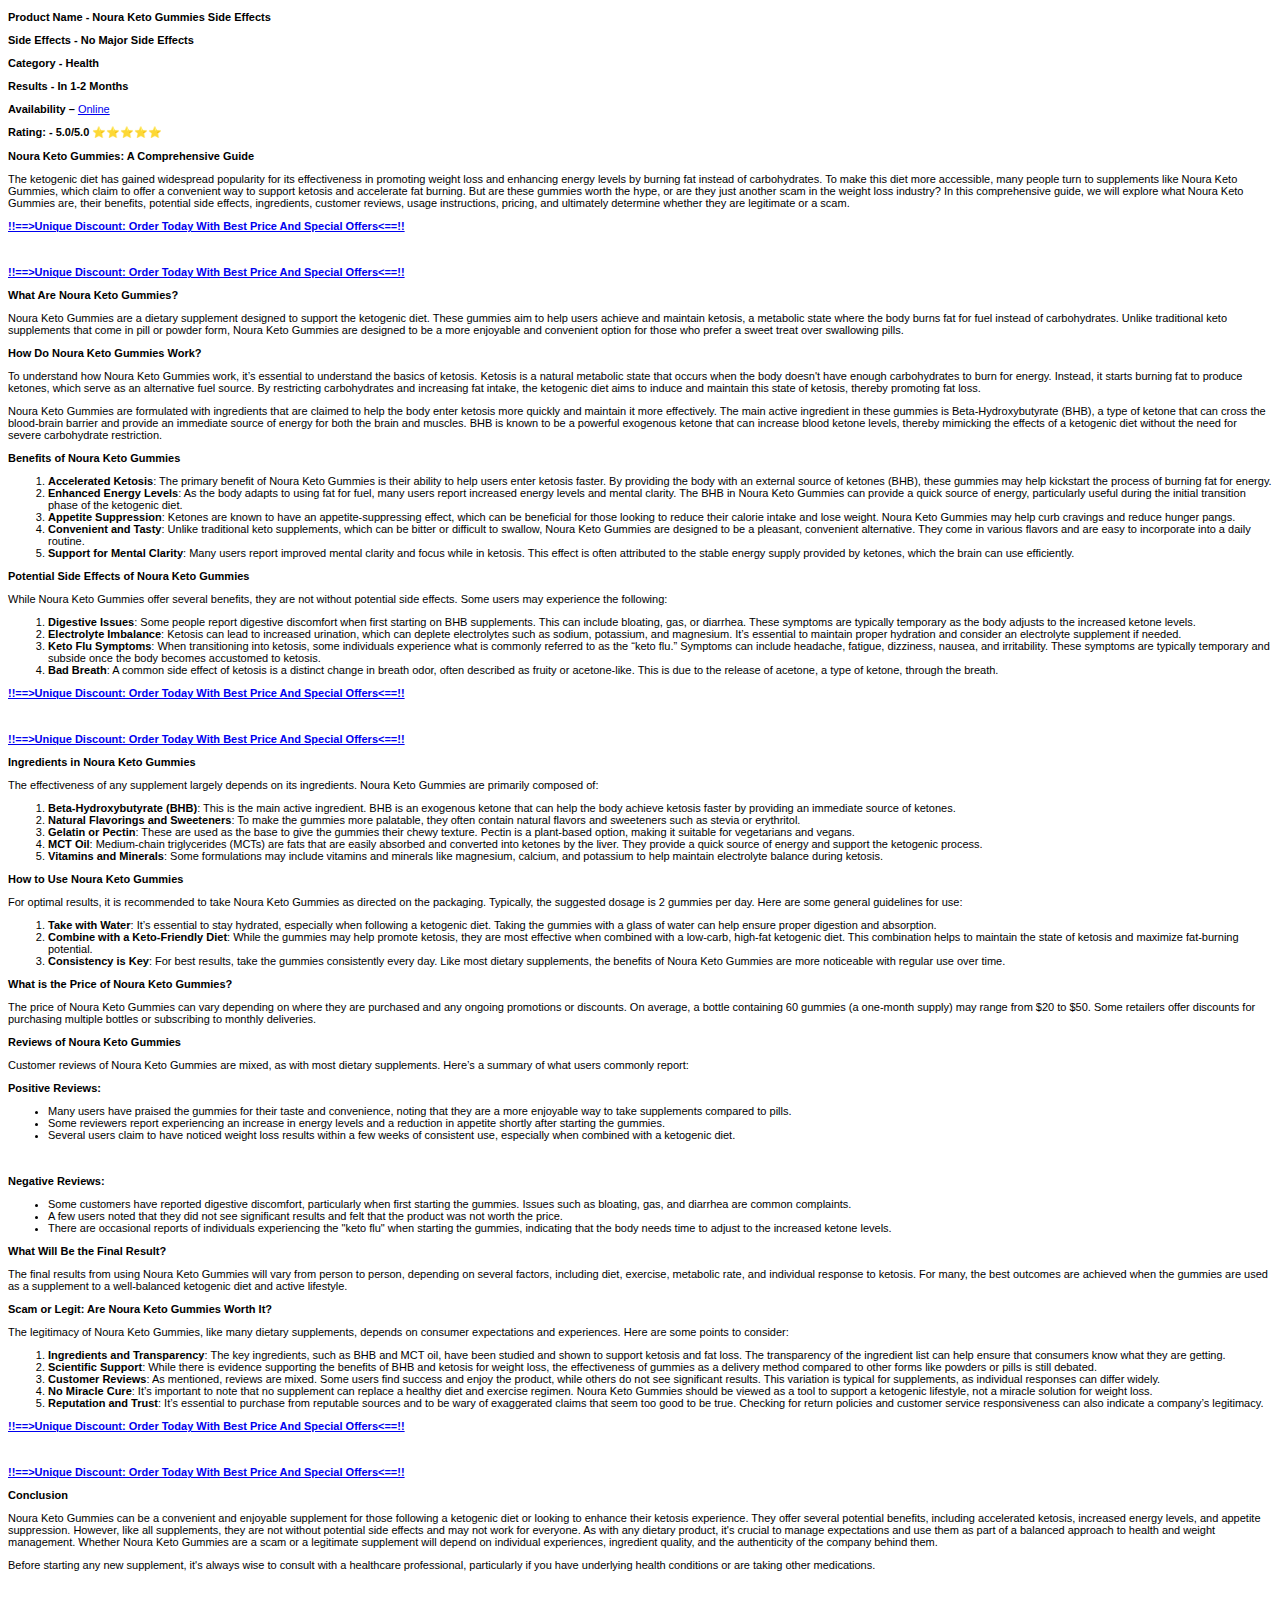
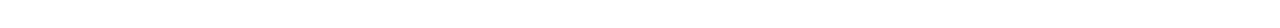
<file: index_files/saved_resource.html>
<!DOCTYPE html>
<!-- saved from url=(0014)about:internet -->
<html><head><meta http-equiv="Content-Type" content="text/html; charset=UTF-8"><style id="mceDefaultStyles" type="text/css">.mce-content-body div.mce-resizehandle {position: absolute;border: 1px solid black;background: #FFF;width: 7px;height: 7px;z-index: 10000}.mce-content-body .mce-resizehandle:hover {background: #000}.mce-content-body *[data-mce-selected] {outline: 1px solid black;resize: none}.mce-content-body .mce-clonedresizable {position: absolute;outline: 1px dashed black;opacity: .5;filter: alpha(opacity=50);z-index: 10000}.mce-content-body .mce-resize-helper {background: #555;background: rgba(0,0,0,0.75);border-radius: 3px;border: 1px;color: white;display: none;font-family: sans-serif;font-size: 12px;white-space: nowrap;line-height: 14px;margin: 5px 10px;padding: 5px;position: absolute;z-index: 10001}
.mce-visual-caret {position: absolute;background-color: black;background-color: currentcolor;}.mce-visual-caret-hidden {display: none;}*[data-mce-caret] {position: absolute;left: -1000px;right: auto;top: 0;margin: 0;padding: 0;}
.mce-content-body .mce-offscreen-selection {position: absolute;left: -9999999999px;width: 100pxheight: 100px}.mce-content-body *[contentEditable=false] {cursor: default;}.mce-content-body *[contentEditable=true] {cursor: text;}
</style><link type="text/css" rel="stylesheet" href="./content.min.css"></head><body id="tinymce" class="mce-content-body " data-id="vizualisEditor" contenteditable="true" spellcheck="false"><p><strong>Product Name - Noura Keto Gummies Side Effects</strong></p><p><strong>Side Effects - No Major Side Effects</strong></p><p><strong>Category - Health</strong></p><p><strong>Results - In 1-2 Months</strong></p><p><strong>Availability –&nbsp;</strong><a href="https://healthbuddy.store/Keto" data-mce-href="https://healthbuddy.store/Keto">Online</a></p><p><strong>Rating: - 5.0/5.0&nbsp;</strong><strong>⭐⭐⭐⭐⭐</strong></p><p><strong>Noura Keto Gummies: A Comprehensive Guide</strong></p><p>The ketogenic diet has gained widespread popularity for its effectiveness in promoting weight loss and enhancing energy levels by burning fat instead of carbohydrates. To make this diet more accessible, many people turn to supplements like Noura Keto Gummies, which claim to offer a convenient way to support ketosis and accelerate fat burning. But are these gummies worth the hype, or are they just another scam in the weight loss industry? In this comprehensive guide, we will explore what Noura Keto Gummies are, their benefits, potential side effects, ingredients, customer reviews, usage instructions, pricing, and ultimately determine whether they are legitimate or a scam.</p><p><strong><a href="https://healthbuddy.store/Keto" data-mce-href="https://healthbuddy.store/Keto">!!==&gt;Unique Discount: Order Today With Best Price And Special Offers&lt;==!!</a></strong></p><p>&nbsp;</p><p><strong><a href="https://healthbuddy.store/Keto" data-mce-href="https://healthbuddy.store/Keto">!!==&gt;Unique Discount: Order Today With Best Price And Special Offers&lt;==!!</a></strong></p><p><strong>What Are Noura Keto Gummies?</strong></p><p>Noura Keto Gummies are a dietary supplement designed to support the ketogenic diet. These gummies aim to help users achieve and maintain ketosis, a metabolic state where the body burns fat for fuel instead of carbohydrates. Unlike traditional keto supplements that come in pill or powder form, Noura Keto Gummies are designed to be a more enjoyable and convenient option for those who prefer a sweet treat over swallowing pills.</p><p><strong>How Do Noura Keto Gummies Work?</strong></p><p>To understand how Noura Keto Gummies work, it’s essential to understand the basics of ketosis. Ketosis is a natural metabolic state that occurs when the body doesn't have enough carbohydrates to burn for energy. Instead, it starts burning fat to produce ketones, which serve as an alternative fuel source. By restricting carbohydrates and increasing fat intake, the ketogenic diet aims to induce and maintain this state of ketosis, thereby promoting fat loss.</p><p>Noura Keto Gummies are formulated with ingredients that are claimed to help the body enter ketosis more quickly and maintain it more effectively. The main active ingredient in these gummies is Beta-Hydroxybutyrate (BHB), a type of ketone that can cross the blood-brain barrier and provide an immediate source of energy for both the brain and muscles. BHB is known to be a powerful exogenous ketone that can increase blood ketone levels, thereby mimicking the effects of a ketogenic diet without the need for severe carbohydrate restriction.</p><p><strong>Benefits of Noura Keto Gummies</strong></p><ol><li><strong>Accelerated Ketosis</strong>: The primary benefit of Noura Keto Gummies is their ability to help users enter ketosis faster. By providing the body with an external source of ketones (BHB), these gummies may help kickstart the process of burning fat for energy.</li><li><strong>Enhanced Energy Levels</strong>: As the body adapts to using fat for fuel, many users report increased energy levels and mental clarity. The BHB in Noura Keto Gummies can provide a quick source of energy, particularly useful during the initial transition phase of the ketogenic diet.</li><li><strong>Appetite Suppression</strong>: Ketones are known to have an appetite-suppressing effect, which can be beneficial for those looking to reduce their calorie intake and lose weight. Noura Keto Gummies may help curb cravings and reduce hunger pangs.</li><li><strong>Convenient and Tasty</strong>: Unlike traditional keto supplements, which can be bitter or difficult to swallow, Noura Keto Gummies are designed to be a pleasant, convenient alternative. They come in various flavors and are easy to incorporate into a daily routine.</li><li><strong>Support for Mental Clarity</strong>: Many users report improved mental clarity and focus while in ketosis. This effect is often attributed to the stable energy supply provided by ketones, which the brain can use efficiently.</li></ol><p><strong>Potential Side Effects of Noura Keto Gummies</strong></p><p>While Noura Keto Gummies offer several benefits, they are not without potential side effects. Some users may experience the following:</p><ol><li><strong>Digestive Issues</strong>: Some people report digestive discomfort when first starting on BHB supplements. This can include bloating, gas, or diarrhea. These symptoms are typically temporary as the body adjusts to the increased ketone levels.</li><li><strong>Electrolyte Imbalance</strong>: Ketosis can lead to increased urination, which can deplete electrolytes such as sodium, potassium, and magnesium. It’s essential to maintain proper hydration and consider an electrolyte supplement if needed.</li><li><strong>Keto Flu Symptoms</strong>: When transitioning into ketosis, some individuals experience what is commonly referred to as the “keto flu.” Symptoms can include headache, fatigue, dizziness, nausea, and irritability. These symptoms are typically temporary and subside once the body becomes accustomed to ketosis.</li><li><strong>Bad Breath</strong>: A common side effect of ketosis is a distinct change in breath odor, often described as fruity or acetone-like. This is due to the release of acetone, a type of ketone, through the breath.</li></ol><p><strong><a href="https://healthbuddy.store/Keto" data-mce-href="https://healthbuddy.store/Keto">!!==&gt;Unique Discount: Order Today With Best Price And Special Offers&lt;==!!</a></strong></p><p>&nbsp;</p><p><strong><a href="https://healthbuddy.store/Keto" data-mce-href="https://healthbuddy.store/Keto">!!==&gt;Unique Discount: Order Today With Best Price And Special Offers&lt;==!!</a></strong></p><p><strong>Ingredients in Noura Keto Gummies</strong></p><p>The effectiveness of any supplement largely depends on its ingredients. Noura Keto Gummies are primarily composed of:</p><ol><li><strong>Beta-Hydroxybutyrate (BHB)</strong>: This is the main active ingredient. BHB is an exogenous ketone that can help the body achieve ketosis faster by providing an immediate source of ketones.</li><li><strong>Natural Flavorings and Sweeteners</strong>: To make the gummies more palatable, they often contain natural flavors and sweeteners such as stevia or erythritol.</li><li><strong>Gelatin or Pectin</strong>: These are used as the base to give the gummies their chewy texture. Pectin is a plant-based option, making it suitable for vegetarians and vegans.</li><li><strong>MCT Oil</strong>: Medium-chain triglycerides (MCTs) are fats that are easily absorbed and converted into ketones by the liver. They provide a quick source of energy and support the ketogenic process.</li><li><strong>Vitamins and Minerals</strong>: Some formulations may include vitamins and minerals like magnesium, calcium, and potassium to help maintain electrolyte balance during ketosis.</li></ol><p><strong>How to Use Noura Keto Gummies</strong></p><p>For optimal results, it is recommended to take Noura Keto Gummies as directed on the packaging. Typically, the suggested dosage is 2 gummies per day. Here are some general guidelines for use:</p><ol><li><strong>Take with Water</strong>: It’s essential to stay hydrated, especially when following a ketogenic diet. Taking the gummies with a glass of water can help ensure proper digestion and absorption.</li><li><strong>Combine with a Keto-Friendly Diet</strong>: While the gummies may help promote ketosis, they are most effective when combined with a low-carb, high-fat ketogenic diet. This combination helps to maintain the state of ketosis and maximize fat-burning potential.</li><li><strong>Consistency is Key</strong>: For best results, take the gummies consistently every day. Like most dietary supplements, the benefits of Noura Keto Gummies are more noticeable with regular use over time.</li></ol><p><strong>What is the Price of Noura Keto Gummies?</strong></p><p>The price of Noura Keto Gummies can vary depending on where they are purchased and any ongoing promotions or discounts. On average, a bottle containing 60 gummies (a one-month supply) may range from $20 to $50. Some retailers offer discounts for purchasing multiple bottles or subscribing to monthly deliveries.</p><p><strong>Reviews of Noura Keto Gummies</strong></p><p>Customer reviews of Noura Keto Gummies are mixed, as with most dietary supplements. Here’s a summary of what users commonly report:</p><p><strong>Positive Reviews:</strong></p><ul><li>Many users have praised the gummies for their taste and convenience, noting that they are a more enjoyable way to take supplements compared to pills.</li><li>Some reviewers report experiencing an increase in energy levels and a reduction in appetite shortly after starting the gummies.</li><li>Several users claim to have noticed weight loss results within a few weeks of consistent use, especially when combined with a ketogenic diet.</li></ul><p><br></p><p><strong>Negative Reviews:</strong></p><ul><li>Some customers have reported digestive discomfort, particularly when first starting the gummies. Issues such as bloating, gas, and diarrhea are common complaints.</li><li>A few users noted that they did not see significant results and felt that the product was not worth the price.</li><li>There are occasional reports of individuals experiencing the "keto flu" when starting the gummies, indicating that the body needs time to adjust to the increased ketone levels.</li></ul><p><strong>What Will Be the Final Result?</strong></p><p>The final results from using Noura Keto Gummies will vary from person to person, depending on several factors, including diet, exercise, metabolic rate, and individual response to ketosis. For many, the best outcomes are achieved when the gummies are used as a supplement to a well-balanced ketogenic diet and active lifestyle.</p><p><strong>Scam or Legit: Are Noura Keto Gummies Worth It?</strong></p><p>The legitimacy of Noura Keto Gummies, like many dietary supplements, depends on consumer expectations and experiences. Here are some points to consider:</p><ol><li><strong>Ingredients and Transparency</strong>: The key ingredients, such as BHB and MCT oil, have been studied and shown to support ketosis and fat loss. The transparency of the ingredient list can help ensure that consumers know what they are getting.</li><li><strong>Scientific Support</strong>: While there is evidence supporting the benefits of BHB and ketosis for weight loss, the effectiveness of gummies as a delivery method compared to other forms like powders or pills is still debated.</li><li><strong>Customer Reviews</strong>: As mentioned, reviews are mixed. Some users find success and enjoy the product, while others do not see significant results. This variation is typical for supplements, as individual responses can differ widely.</li><li><strong>No Miracle Cure</strong>: It’s important to note that no supplement can replace a healthy diet and exercise regimen. Noura Keto Gummies should be viewed as a tool to support a ketogenic lifestyle, not a miracle solution for weight loss.</li><li><strong>Reputation and Trust</strong>: It’s essential to purchase from reputable sources and to be wary of exaggerated claims that seem too good to be true. Checking for return policies and customer service responsiveness can also indicate a company’s legitimacy.</li></ol><p><strong><a href="https://healthbuddy.store/Keto" data-mce-href="https://healthbuddy.store/Keto">!!==&gt;Unique Discount: Order Today With Best Price And Special Offers&lt;==!!</a></strong></p><p>&nbsp;</p><p><strong><a href="https://healthbuddy.store/Keto" data-mce-href="https://healthbuddy.store/Keto">!!==&gt;Unique Discount: Order Today With Best Price And Special Offers&lt;==!!</a></strong></p><p><strong>Conclusion</strong></p><p>Noura Keto Gummies can be a convenient and enjoyable supplement for those following a ketogenic diet or looking to enhance their ketosis experience. They offer several potential benefits, including accelerated ketosis, increased energy levels, and appetite suppression. However, like all supplements, they are not without potential side effects and may not work for everyone. As with any dietary product, it's crucial to manage expectations and use them as part of a balanced approach to health and weight management. Whether Noura Keto Gummies are a scam or a legitimate supplement will depend on individual experiences, ingredient quality, and the authenticity of the company behind them.</p><p>Before starting any new supplement, it's always wise to consult with a healthcare professional, particularly if you have underlying health conditions or are taking other medications.</p><p>&nbsp;</p><p>&nbsp;</p></body></html>
</file>
<file: index_files/content.min.css>
body{background-color:#fff;color:#000;font-family:Verdana,Arial,Helvetica,sans-serif;font-size:11px;scrollbar-3dlight-color:#f0f0ee;scrollbar-arrow-color:#676662;scrollbar-base-color:#f0f0ee;scrollbar-darkshadow-color:#ddd;scrollbar-face-color:#e0e0dd;scrollbar-highlight-color:#f0f0ee;scrollbar-shadow-color:#f0f0ee;scrollbar-track-color:#f5f5f5}td,th{font-family:Verdana,Arial,Helvetica,sans-serif;font-size:11px}.mce-content-body .mce-reset{margin:0;padding:0;border:0;outline:0;vertical-align:top;background:transparent;text-decoration:none;color:black;font-family:Arial;font-size:11px;text-shadow:none;float:none;position:static;width:auto;height:auto;white-space:nowrap;cursor:inherit;line-height:normal;font-weight:normal;text-align:left;-webkit-tap-highlight-color:transparent;-moz-box-sizing:content-box;-webkit-box-sizing:content-box;box-sizing:content-box;direction:ltr;max-width:none}.mce-object{border:1px dotted #3a3a3a;background:#d5d5d5 url(img/object.gif) no-repeat center}.mce-preview-object{display:inline-block;position:relative;margin:0 2px 0 2px;line-height:0;border:1px solid gray}.mce-preview-object .mce-shim{position:absolute;top:0;left:0;width:100%;height:100%;background:url([data-uri])}figure.align-left{float:left}figure.align-right{float:right}figure.image{display:inline-block;border:1px solid gray;margin:0 2px 0 1px;background:#f5f2f0}figure.image img{margin:8px 8px 0 8px}figure.image figcaption{margin:6px 8px 6px 8px;text-align:center}.mce-preview-object[data-mce-selected] .mce-shim{display:none}.mce-pagebreak{cursor:default;display:block;border:0;width:100%;height:5px;border:1px dashed #666;margin-top:15px;page-break-before:always}@media print{.mce-pagebreak{border:0}}.mce-item-anchor{cursor:default;display:inline-block;-webkit-user-select:all;-webkit-user-modify:read-only;-moz-user-select:all;-moz-user-modify:read-only;user-select:all;user-modify:read-only;width:9px !important;height:9px !important;border:1px dotted #3a3a3a;background:#d5d5d5 url(img/anchor.gif) no-repeat center}.mce-nbsp,.mce-shy{background:#aaa}.mce-shy::after{content:'-'}hr{cursor:default}.mce-match-marker{background:#aaa;color:#fff}.mce-match-marker-selected{background:#39f;color:#fff}.mce-spellchecker-word{border-bottom:2px solid #f00;cursor:default}.mce-spellchecker-grammar{border-bottom:2px solid #008000;cursor:default}.mce-item-table,.mce-item-table td,.mce-item-table th,.mce-item-table caption{border:1px dashed #bbb}td.mce-item-selected,th.mce-item-selected{background-color:#39f !important}.mce-edit-focus{outline:1px dotted #333}.mce-content-body *[contentEditable=false] *[contentEditable=true]:focus{outline:2px solid #2d8ac7}.mce-content-body *[contentEditable=false] *[contentEditable=true]:hover{outline:2px solid #7acaff}.mce-content-body *[contentEditable=false][data-mce-selected]{outline:2px solid #2d8ac7}.mce-resize-bar-dragging{background-color:blue;opacity:.25;filter:alpha(opacity=25);zoom:1}

.highlightedDemoParagraph {
    background-color: #FFC46E;
    padding: 3px 10px;
    display: inline-block;
    font-weight: bold;
    font-size: 15px;
}
ul.howtouselist {
	list-style: none;
	padding: 0 0 0 16px;
}
ul.howtouselist li {
    clear: both;
    border-bottom: 1px solid #eee;
    padding: 3px 0 0 0;
}
ul.howtouselist em {
    font-size: 12px;
    color: #236177;
    float: right;
    font-weight: bold;
    display: inline-block;
    margin: 3px 0 0 10px;
}
ul.howtouselist em span{
	color: #FFC46E;
}

/* divTable.com */
.divTable{
	display: table;
	width: 100%;
}
.divTableRow {
	display: table-row;
}
.divTableHeading {
	display: table-header-group;
	background-color: #ddd;
}
.divTableCell, .divTableHead {
	display: table-cell;
	padding: 3px 10px;
	border: 1px solid #999999;
}
.divTableHeading {
	display: table-header-group;
	background-color: #ddd;
	font-weight: bold;
}
.divTableFoot {
	display: table-footer-group;
	font-weight: bold;
	background-color: #ddd;
}
.divTableBody {
	display: table-row-group;
}


/* table divs */
.rTable {   	display: table;   	width: 100%; } 
.rTableRow {   	display: table-row; } 
.rTableHeading {   	display: table-header-group;   	background-color: #ddd; } 
.rTableCell, .rTableHead {   	display: table-cell;   	padding: 3px 10px;   	border: 1px solid #999999; } 
.rTableHeading {   	display: table-header-group;   	background-color: #ddd;   	font-weight: bold; } 
.rTableFoot {   	display: table-footer-group;   	font-weight: bold;   	background-color: #ddd; } 
.rTableBody {   	display: table-row-group; }
</file>
